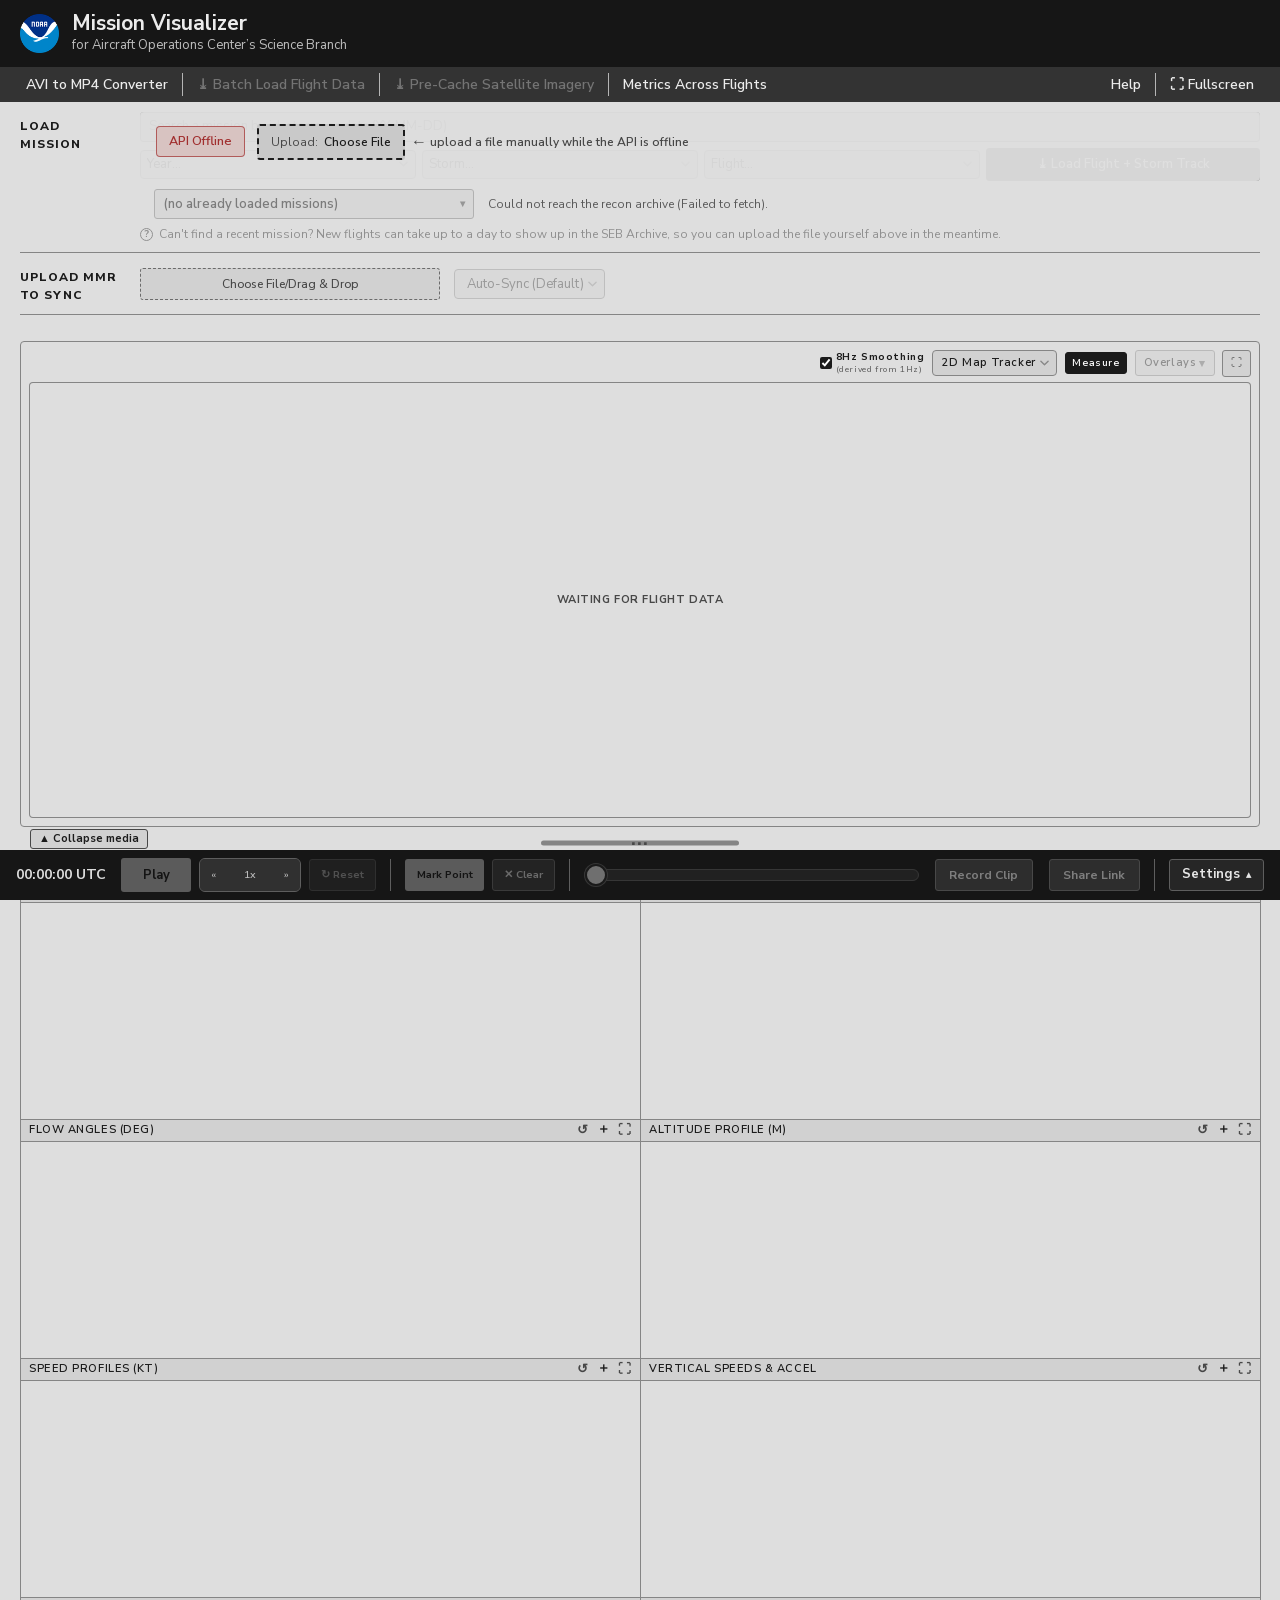
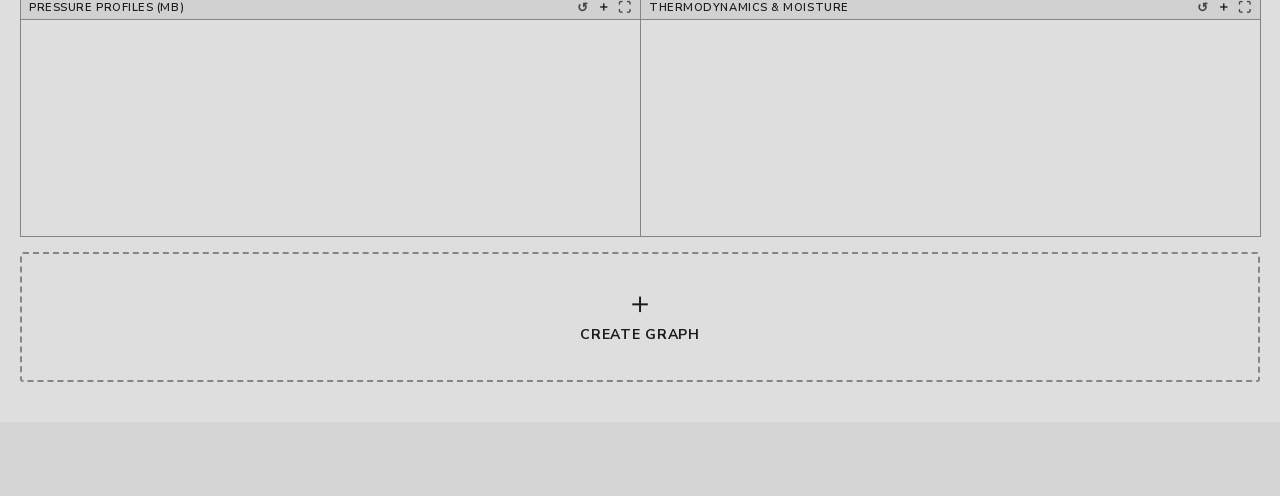
<file: index.html>
<!DOCTYPE html>
<html lang="en">
<head>
    <meta charset="UTF-8">
    <meta name="viewport" content="width=device-width, initial-scale=1.0">
    <!-- GitHub Pages serves this repo as-is with no custom response headers, so this meta tag is the
         only place a CSP can be set. 'unsafe-inline' is required for both script-src (inline onclick/
         oninput handlers throughout index.html) and style-src (inline style attributes built by JS),
         this app's whole architecture is classic inline-handler scripts, not a build step that could
         move them out. 'wasm-unsafe-eval' is required for the vendored Tesseract.js OCR engine, which
         compiles a WebAssembly module, narrower than 'unsafe-eval' (does not permit eval()/Function()
         of arbitrary strings). connect-src/img-src list the external hosts the app actually calls: the
         noaa-recon-api (satellite tiles + recon archive), NASA CMR/GIBS (MODIS/VIIRS lookup + imagery),
         and the GeoJSON basemap's GitHub fallback (js/19-bootstrap.js). -->
    <meta http-equiv="Content-Security-Policy" content="default-src 'self'; script-src 'self' 'unsafe-inline' 'wasm-unsafe-eval'; style-src 'self' 'unsafe-inline'; img-src 'self' data: https://gibs.earthdata.nasa.gov https://joshmurdock.net; font-src 'self' data:; connect-src 'self' https://joshmurdock.net https://cmr.earthdata.nasa.gov https://raw.githubusercontent.com; media-src 'self' blob:; worker-src 'self' blob:; object-src 'none'; base-uri 'self'; form-action 'self'">
    <title>AOC Mission Visualizer</title>
    <meta name="description" content="AOC hurricane-hunter mission playback: flight-level data, synced MMR video, satellite overlay, and charts.">
    <meta name="theme-color" content="#1c1c1c">
    <link rel="icon" href="assets/noaa-emblem-64.png" type="image/png">

    <!-- Stamp the saved tracker mode onto <html> before the body paints, so the 2D-only map
         controls (measure cluster, satellite dropdown) start hidden on a 3D-preference refresh
         instead of flashing in and then being hidden when persistDisplayPrefs restores 3D. The
         tracker-mode change handler (js/07-ui-controls.js) toggles this class on every switch,
         so it always reflects the live mode. -->
    <script>
        try {
            var p = JSON.parse(localStorage.getItem('aocVizPrefs') || '{}');
            if (p.trackerModeSelect === '3d') document.documentElement.classList.add('pref-tracker-3d');
        } catch (e) { /* localStorage unavailable (private mode), the 2D default stands */ }
    </script>

    <!-- Everything below is served from this repo, the app (incl. OCR, fonts, basemap) runs
         with no internet; only the recon-archive/satellite APIs need one.
         css/tailwind.css is COMPILED, not hand-written, regenerate after changing Tailwind
         classes in index.html or js/*.js:  npx tailwindcss@3 -i tailwind.input.css -o css/tailwind.css --minify -->
    <link rel="stylesheet" href="css/tailwind.css?v=20261116i">
    <script src="lib/chart.umd.min.js"></script>
    <script src="lib/chartjs-plugin-zoom.min.js"></script>
    <script src="lib/three.min.js"></script>
    <script src="lib/OrbitControls.js"></script>
    <script src="lib/netcdfjs.min.js"></script>
    <script src="lib/tesseract.min.js"></script>

    <!-- the interface font starts loading with the page, so text draws in it from the first frame -->
    <link rel="preload" href="lib/fonts/nunito-sans/nunito-sans-latin.woff2" as="font" type="font/woff2" crossorigin>
    <link rel="stylesheet" href="css/app.css?v=20261116i">
</head>
<body class="font-sans antialiased">

<div id="loadingOverlay" class="fixed inset-0 z-[10000] hidden flex-col items-center justify-center">
    <div id="loadingSpinner" class="relative w-16 h-16 mb-5">
        <div id="loadingRing" class="absolute inset-0 border-2 border-accent border-t-transparent rounded-full animate-spin"></div>
    </div>
    <h2 class="text-ink loading-title font-bold tracking-widest">LOADING FLIGHT DATA</h2>
    <p id="loadingOverlaySubtext" class="text-accent text-sm mt-2 opacity-80">Pulling variables...</p>
    <div id="loadingProgressWrap" class="hidden w-72 max-w-[80vw] mt-4">
        <div class="flex justify-between text-[11px] text-muted mt-1.5">
            <span id="loadingProgressPct">0%</span>
            <span id="loadingProgressSpeed"></span>
        </div>
    </div>
</div>

<section id="mainContainer">
    <header class="site-header">
        <img src="assets/noaa-emblem-72.png" alt="NOAA emblem" class="site-logo">
        <div class="min-w-0">
            <h1 class="site-title">Mission Visualizer</h1>
            <p id="brandSub">for Aircraft Operations Center&rsquo;s Science Branch</p>
        </div>
    </header>

    <!-- menu bar: data tools on the left, app controls on the right. js/07-ui-controls.js and
         js/19-bootstrap.js hide #topRightControls while a panel or chart is pinned. -->
    <nav id="menuBar" class="menu-bar">
        <div class="menu-group">
            <button id="aviConvertOpenBtn" title="Turn the raw archival AVI recordings into one .mp4 that you can upload as the MMR video" class="menu-item">AVI to MP4 Converter</button>
            <div class="menu-item-wrap">
                <button id="reconPreloadBtn" disabled title="Download missions from any season ahead of time, so they're saved on this device and open instantly, even after a reload" class="menu-item">⤓ Batch Load Flight Data</button>
                        <div id="preloadBtnSpin" class="absolute inset-0 z-10 flex items-center justify-center bg-[color-mix(in_oklab,var(--panel)_40%,transparent)] rounded">
                            <div class="w-5 h-5 border-2 border-accent border-t-transparent rounded-full animate-spin"></div>
                        </div>
            </div>
            <div class="menu-item-wrap">
                <button id="batchCacheBtn" disabled title="Download satellite imagery ahead of time for one or more flights" class="menu-item">⤓ Pre-Cache Satellite Imagery</button>
                        <div id="batchBtnSpin" class="absolute inset-0 z-10 flex items-center justify-center bg-[color-mix(in_oklab,var(--panel)_40%,transparent)] rounded">
                            <div class="w-5 h-5 border-2 border-accent border-t-transparent rounded-full animate-spin"></div>
                        </div>
            </div>
            <button id="flightSearchBtn" title="Find which loaded flight recorded the highest or lowest value of a metric, with a comparison graph" class="menu-item">Metrics Across Flights</button>
        </div>
        <div id="topRightControls" class="menu-group">
            <button id="helpBtn" type="button" onclick="var m=document.getElementById('helpModal');m.style.display=(m.style.display==='flex')?'none':'flex'" title="Help & feature guide" aria-label="Help and feature guide" class="menu-item">Help</button>
            <button id="fullscreenBtn" class="menu-item">⛶ Fullscreen</button>
        </div>
    </nav>

    <!-- loading form: one labelled row per source -->
    <div id="loadSection" class="load-section">
        <div class="lf-label">Load<br>Mission</div>
        <div class="lf-body">
            <div id="archiveLoadBlock" class="relative">
                <div id="archiveApiControls" class="relative flex flex-wrap items-center gap-1.5">
                            <!-- loading cover only over the api pickers (matches the offline toast), so the
                                 offline-usable upload and Previously Loaded row below stays clickable -->
                            <div id="archiveLoadingSpin" class="absolute inset-0 z-20 flex items-center justify-center bg-[color-mix(in_oklab,var(--panel)_40%,transparent)] rounded">
                                <div class="w-14 h-14 border-4 border-accent border-t-transparent rounded-full animate-spin"></div>
                            </div>
                            <!-- Free-text search across a year's missions (id, storm, date, aircraft), and a
                                 direct load for any full mission id, so a flight filed under the wrong storm
                                 or buried in Unknown / Training is still findable. -->
                            <div id="missionSearchWrap" class="relative w-full">
                                <input type="text" id="missionSearchInput" disabled autocomplete="off" placeholder="Search a mission by id, storm, or date (YY-MM-DD)" title="Type a full mission id to load it right away, a storm name to find it in every season, or a year with a storm name or date to search just that season" class="w-full bg-panel-strip text-ink border border-hairline rounded px-2 py-1 text-[11px] outline-none focus:border-accent transition-colors disabled:opacity-50 disabled:cursor-not-allowed placeholder:text-[var(--text-faint)]" />
                                <div id="missionSearchResults" class="hidden absolute left-0 right-0 top-full mt-1 z-40 max-h-64 overflow-y-auto bg-panel border border-hairline rounded shadow-lg text-[11px]"></div>
                            </div>
                            <select id="reconYearSelect" disabled style="cursor:progress" class="flex-1 min-w-[92px] bg-panel-strip text-ink border border-hairline rounded px-1.5 py-1 text-[11px] outline-none cursor-pointer disabled:opacity-50 disabled:cursor-not-allowed">
                                <option value="">Loading...</option>
                            </select>
                            <select id="reconStormSelect" disabled class="flex-1 min-w-[110px] bg-panel-strip text-ink border border-hairline rounded px-1.5 py-1 text-[11px] outline-none cursor-pointer disabled:opacity-50 disabled:cursor-not-allowed">
                                <option value="">Storm...</option>
                            </select>
                            <select id="reconMissionSelect" disabled class="flex-1 min-w-[110px] bg-panel-strip text-ink border border-hairline rounded px-1.5 py-1 text-[11px] outline-none cursor-pointer disabled:opacity-50 disabled:cursor-not-allowed">
                                <option value="">Flight...</option>
                            </select>
                            <button id="reconLoadBtn" disabled title="Load this mission's flight-level track and the storm's best-track for its whole life" class="flex-1 min-w-[180px] bg-accent text-accent-ink border border-accent hover:bg-accent rounded px-3 py-1.5 text-[11px] font-semibold outline-none cursor-pointer whitespace-nowrap transition-colors disabled:opacity-40 disabled:cursor-not-allowed ">⤓ Load Flight + Storm Track</button>
                            <a id="reconSourceLink" href="#" target="_blank" rel="noopener" title="Download the original NetCDF file for this mission" class="hidden shrink-0 bg-panel-strip text-accent border border-hairline hover:bg-accent hover:text-accent-ink rounded px-2 py-1.5 text-[11px] font-semibold whitespace-nowrap transition-colors">↓ .nc</a>
                            <!-- Covers only the API-backed archive pickers while the API is down; the preloaded
                                 dropdown and status line below stay usable for on-device missions. -->
                            <div id="uploadApiOfflineToastWrapper" class="hidden absolute inset-0 z-20 flex flex-row items-center gap-2 bg-[color-mix(in_oklab,var(--bg)_90%,transparent)] rounded pointer-events-none" style="justify-content:flex-start;padding-left:8px;">
                                <span id="uploadApiOfflineToast" class="rounded border border-[color-mix(in_oklab,var(--danger)_70%,transparent)] bg-danger-soft font-semibold text-danger shadow-md whitespace-nowrap" style="padding:5px 12px;font-size:12.5px;transform:translate(8px,-5px);">API Offline</span>
                            </div>
                </div>
            </div>
            <!-- the other ways in, under the archive pickers: a manual upload and the previously loaded list -->
            <div class="lf-row">
                <!-- holds the manual upload; updateReconApiUiState (js/02-satellite.js) moves the upload
                     over the archive pickers while the api is offline and back here once it recovers -->
                <div id="loadFlightDataGroup" class="relative flex items-center">
                        <div id="manualUploadWrap" class="shrink-0" style="display:flex;flex-direction:row;align-items:center;gap:6px;">
                            <div id="dataDropZone" title="Upload a flight file yourself (.txt or .nc)" class="relative flex items-center gap-1 bg-panel-strip border border-dashed border-hairline-strong rounded px-2 py-1 hover:border-accent hover:bg-elevated transition-colors cursor-pointer group">
                                <input type="file" id="fileInput" accept=".txt,.nc" class="absolute inset-0 w-full h-full opacity-0 cursor-pointer z-10" />
                                <!-- reads "Upload:" while the api is offline (updateReconApiUiState) -->
                                <span id="dataDropPrefix" class="text-[10px] text-muted normal-case group-hover:text-accent transition-colors whitespace-nowrap">or upload:</span>
                                <span id="dataDropLabel" class="text-[10px] text-muted font-medium normal-case group-hover:text-accent transition-colors truncate max-w-[70px]">Choose File</span>
                            </div>
                            <!-- shown right of the upload zone only while the api is offline (toggled by updateReconApiUiState); the arrow points left to the zone -->
                            <span id="manualUploadHint" class="hidden text-muted font-semibold whitespace-nowrap" style="font-size:12px;"><span style="font-size:16px;line-height:1;vertical-align:-1px;">&larr;</span> upload a file manually while the API is offline</span>
                        </div>
                </div>
                            <div id="loadedPickerWrap" class="relative flex-1 min-w-[180px]">
                                <button id="loadedPickerBtn" type="button" disabled title="Missions you've loaded or batch loaded, which reopen instantly with no download or parse wait, and the red × on a row removes that flight from this device" class="w-full flex items-center justify-between gap-2 bg-panel-strip text-accent font-semibold border border-hairline rounded px-2 py-1.5 text-xs outline-none cursor-pointer disabled:opacity-50 disabled:cursor-not-allowed">
                                    <span id="loadedPickerLabel" class="truncate">Previously Loaded Missions...</span>
                                    <span class="shrink-0 opacity-70 text-[10px]">▾</span>
                                </button>
                            </div>
                            <span id="reconArchiveStatus" class="flex-1 min-w-[200px] text-[10px] text-faint leading-tight">Search for a flight or upload one yourself.</span>
            </div>
                            <!-- static SEB-archive reminder under the pickers: a mission missing from search
                                 usually has not been filed to the SEB Archive yet (it can lag a day), so it points
                                 to the manual-upload zone in the row above. the same hint renders inside the
                                 search dropdown's no-match rows (js/12b-recon-archive.js sebHintRow). -->
                            <div id="sebArchiveHint" class="w-full flex items-center gap-1.5 text-[10px] leading-tight" style="color:var(--warn);">
                                <span aria-hidden="true" class="shrink-0" style="display:inline-flex;align-items:center;justify-content:center;width:13px;height:13px;border:1.5px solid var(--warn);border-radius:50%;font-size:9px;font-weight:700;line-height:1;">?</span>
                                <span>Can't find a recent mission? New flights can take up to a day to show up in the SEB Archive, so you can upload the file yourself above in the meantime.</span>
                            </div>
        </div>
        <div class="lf-label">Upload MMR<br>to Sync</div>
        <div class="lf-body lf-row">
                    <div id="videoDropZone" class="relative flex items-center justify-center w-full h-10 bg-panel-strip border-2 border-dashed border-hairline-strong rounded-md hover:border-accent hover:bg-elevated transition-colors cursor-pointer group">
                        <input type="file" id="videoInput" accept="video/mp4" class="absolute inset-0 w-full h-full opacity-0 cursor-pointer z-10" />
                        <span id="videoDropLabel" class="text-xs text-muted font-medium group-hover:text-accent transition-colors px-2 truncate">Choose File/Drag &amp; Drop</span>
                    </div>
                        <select id="videoSyncMode" disabled class="w-full bg-panel-strip text-ink border border-hairline rounded px-3 py-1.5 text-xs focus:border-accent focus:outline-none transition-colors shadow-sm">
                            <option value="auto" selected>Auto-Sync (Default)</option>
                            <option value="manual">Manual Time Input</option>
                        </select>
                <!-- manual time fields: open beside the sync dropdown while Manual Time Input is picked
                     (applySyncModeLock in js/07-ui-controls.js); every time is UTC HHMMSS -->
                <div id="manualTimeFields" class="manual-time-fields">
                    <label class="mt-field">Flight Start <input type="text" id="startTimeInput" placeholder="000000" disabled class="w-full bg-panel-strip text-ink border border-hairline rounded px-3 py-1.5 text-xs tabular-nums text-center shadow-sm focus:border-accent focus:outline-none transition-colors" /></label>
                    <label class="mt-field">Flight End <input type="text" id="endTimeInput" placeholder="000000" disabled class="w-full bg-panel-strip text-ink border border-hairline rounded px-3 py-1.5 text-xs tabular-nums text-center shadow-sm focus:border-accent focus:outline-none transition-colors" /></label>
                    <label class="mt-field" title="Video Start UTC (HHMMSS)">MMR Start <input type="text" id="videoStartInput" value="000000" disabled class="w-full bg-panel-strip text-ink border border-hairline rounded px-3 py-1.5 text-xs tabular-nums text-center shadow-sm focus:border-accent focus:outline-none transition-colors" /></label>
                    <span class="mt-note">UTC, HHMMSS</span>
                </div>
        </div>
    </div>

    <div class="sticky-media-bar" id="stickyMediaBar">
        <div id="mediaBarContent" class="media-content-wrapper">
            <!-- Both media panels drag out by their padding ring into floating picture-in-picture
                 windows (js/11c-float-panels.js): fixed, movable, resizable from every edge, with
                 a ⇱ Dock button that returns them here. The grid collapses to one column while a
                 panel is out. -->
            <div id="mediaGrid" class="grid grid-cols-1 lg:grid-cols-2 gap-4 items-stretch no-video">
                <div class="bg-panel border border-hairline rounded p-4 shadow-sm relative flex flex-col" id="mapPanel">
                    <button id="fullscreenMapBtn" title="Fullscreen tracker" class="absolute top-2 right-2 z-[2600] px-2 py-1 bg-[color-mix(in_oklab,var(--panel-strip)_90%,transparent)] text-muted rounded border border-hairline hover:bg-elevated hover:text-ink transition-colors text-[11px] shadow-sm">⛶</button>
                    <div id="mapHeader" class="flex flex-wrap justify-between items-start text-xs font-semibold text-muted uppercase tracking-wider mb-3 z-20 gap-y-1">
                        <div class="flex flex-col flex-none">
                            <div class="flex items-center gap-2">
                            </div>
                            <span id="missionSubline" class="hidden normal-case tracking-normal text-[9px] font-semibold text-accent leading-tight"></span>
                        </div>
                        <div class="map-controls flex flex-wrap items-center justify-end gap-x-2 gap-y-1 flex-grow ml-auto pr-9">
                            <!-- shows once the view has moved off the aircraft, or while the radar view is parked in 3D (updateFollowButton in js/09-interaction.js) -->
                            <button id="recenterPlaneBtn" style="display:none;" title="Re-center the map on the aircraft and keep following it" class="px-1.5 py-0.5 bg-panel-strip text-ink border border-hairline hover:bg-elevated rounded text-[10px] font-semibold normal-case tracking-normal transition-colors whitespace-nowrap">Recenter on Aircraft</button>
                            <label title="Fills in the motion between the 1 Hz samples at 8 Hz (Catmull-Rom) so playback looks smooth, and adds a little simulated turbulence to how the aircraft is drawn, scaled to the recorded vertical wind (or a small fixed amount if the file has no vertical wind). That motion is only visual, so the Metric HUD and the PFD altitude readouts still show the recorded values." class="flex items-center normal-case text-accent font-bold text-[10px] cursor-pointer whitespace-nowrap flex-none">
                                <input type="checkbox" id="toggle8Hz" class="accent-accent w-3 h-3 mr-1" checked>
                                <span class="leading-tight">8Hz Smoothing<br><span class="text-faint" style="font-size:8px;font-weight:400;">(derived from 1Hz)</span></span>
                            </label>
                            <select id="trackerModeSelect" class="bg-panel-strip text-ink border border-hairline rounded px-2 py-1 text-[11px] outline-none cursor-pointer">
                                <option value="2d">2D Map Tracker</option>
                                <option value="3d">3D Tracker</option>
                            </select>
                            <div id="measureCluster" class="relative flex items-center flex-none">
                                <button id="measureBtn" class="px-1.5 py-0.5 bg-accent hover:bg-accent text-accent-ink text-[10px] rounded border border-accent transition-colors shadow-sm whitespace-nowrap" title="Measure distance / area">Measure</button>
                                <div id="measureGroup" class="hidden absolute right-0 top-full mt-2 z-30 items-center gap-2 bg-[color-mix(in_oklab,var(--panel)_95%,transparent)] border border-hairline border-l-2 border-l-[color-mix(in_oklab,var(--accent)_60%,transparent)] rounded px-2 py-1.5 shadow-lg whitespace-nowrap">
                                    <!-- the stop control is here, not on the header button: the shape select's
                                         native popup can cover the header, so stopping never depends on reaching it. -->
                                    <button id="stopMeasureBtn" style="display:none" class="px-2 py-0.5 bg-danger hover:bg-danger text-white text-[11px] rounded border border-danger transition-colors shadow-sm whitespace-nowrap">Stop Measuring</button>
                                    <select id="measureShapeSelect" class="bg-panel-strip text-ink border border-hairline rounded px-2 py-0.5 text-[11px] outline-none cursor-pointer">
                                        <option value="polygon">Polygon</option>
                                        <option value="circle">Circle</option>
                                        <option value="rectangle">Rectangle</option>
                                    </select>
                                    <button id="clearMeasureBtn" class="hidden px-2 py-1 bg-danger hover:bg-danger text-white text-[11px] rounded border border-danger transition-colors shadow-sm whitespace-nowrap">✕ Clear</button>
                                    <span id="measureHint" class="hidden text-[10px] text-muted italic whitespace-nowrap"></span>
                                </div>
                            </div>
                            <div id="overlaysControlGroup" class="relative flex gap-1 items-center flex-none">
                                <!-- one "Overlays" umbrella dropdown: the storm-track toggle, the TDR section, and the
                                     satellite picker are all inside #satPickerPanel (body level). The two
                                     hidden native selects stay the source of truth for the whole satellite engine
                                     (fetch, day-stepper, cache). The button greys out until a flight is loaded. -->
                                <button id="satPickerBtn" type="button" title="Map overlays: satellite, storm track, and Tail Doppler Radar" disabled class="flex items-center gap-1 bg-panel-strip text-ink border border-hairline rounded px-2 py-1 text-[11px] outline-none cursor-pointer transition-colors disabled:opacity-40 disabled:cursor-not-allowed">
                                    <span id="satPickerBtnLabel" class="truncate">Overlays</span>
                                    <span class="opacity-60 leading-none">&#9662;</span>
                                </button>
                                <span id="satNativeSelects" class="hidden">
                                    <select id="satelliteSelect" title="Satellite overlay (filled in from the flight's date and location once it loads)">
                                        <option value="none">Sat: Off</option>
                                    </select>
                                    <select id="satBandSelect" style="display:none;" title="Satellite Spectral Band">
                                    </select>
                                </span>
                                <!-- #satPickerPanel is at <body> level (see near the modals) so its fixed
                                     position escapes this header's z-20 stacking context and layers above the map overlays -->
                                <div id="satDayStepper" class="hidden absolute right-0 top-full mt-1 z-30 items-center gap-1 bg-panel border border-hairline border-l-2 border-l-[var(--accent)] rounded px-1.5 py-1 shadow-lg">
                                    <button id="satDayPrev" title="Previous day" class="px-1.5 py-0.5 bg-panel-strip hover:bg-elevated text-ink rounded border border-hairline text-[11px] leading-none">‹</button>
                                    <span id="satDayLabel" class="text-[10px] tabular-nums text-accent min-w-[78px] text-center leading-tight"></span>
                                    <button id="satDayNext" title="Next day" class="px-1.5 py-0.5 bg-panel-strip hover:bg-elevated text-ink rounded border border-hairline text-[11px] leading-none">›</button>
                                </div>
                            </div>
                        </div>
                    </div>
                    <!-- Cross-section picking hint, shown while the TDR slice tool waits for its two map clicks. -->
                    <div id="tdrSliceHint" style="display:none;position:absolute;top:46px;left:50%;transform:translateX(-50%);z-index:40;" class="px-4 py-1.5 rounded bg-panel border border-hairline text-[13px] text-ink shadow-lg whitespace-nowrap"></div>
                    <!-- Keep as a direct child of #mapPanel: #mapHeader's z-20 stacking context would trap it below the fullscreen bottom bar. -->
                    <div id="satStepCluster" style="display:none;" class="flex items-center gap-1 normal-case">
                        <button id="skipBack10Btn" disabled title="Jump back 10 minutes (steps the satellite scan back one frame)" class="px-2 py-1 bg-panel-strip text-ink border border-hairline hover:bg-accent hover:text-accent-ink font-bold rounded text-[11px] tabular-nums transition-colors whitespace-nowrap">« 10m</button>
                        <button id="skipFwd10Btn" disabled title="Jump forward 10 minutes (steps the satellite scan forward one frame)" class="px-2 py-1 bg-panel-strip text-ink border border-hairline hover:bg-accent hover:text-accent-ink font-bold rounded text-[11px] tabular-nums transition-colors whitespace-nowrap">10m »</button>
                    </div>
                    <div class="media-container" id="mapContainer">
                        <!-- Inside the map box rather than the whole panel, so it centers on the map area under
                             the header at any player height. -->
                        <div id="mapPlaceholder" class="absolute inset-0 flex flex-col items-center justify-center text-center px-6 pointer-events-none z-10">
                            <span class="media-idle-title">Waiting for Flight Data</span>
                        </div>
                        <canvas id="mapCanvas"></canvas>
                        <div id="threeDContainer">
                            <div id="attitudeHud" class="absolute bg-[color-mix(in_oklab,var(--bg)_80%,transparent)] border border-hairline rounded-md p-2.5 tabular-nums text-xs text-accent z-[2500]"></div>
                        </div>
                        <div id="satLoadingOverlay" title="Fetching satellite imagery from NASA GIBS">
                            <span class="spin"></span>
                            <span>Fetching satellite&hellip;</span>
                        </div>
                        <!-- Appears only after the user pans/zooms away from the followed aircraft; clicking
                             re-centers the map on the plane and resumes following it. -->
                        <!-- vertical color-scale legend for the active satellite product, built by
                             updateSatColorLegend() in js/02-satellite.js from the api colortable endpoint -->
                        <div id="satColorLegend" class="hidden"></div>
                        <div id="satPrefetchBar" class="hidden">
                            <div id="satPrefetchLabel">Caching satellite imagery...</div>
                            <div id="satPrefetchTrack"><div id="satPrefetchFill"></div></div>
                            <button id="satPrefetchCancel" title="Stop caching">Cancel</button>
                        </div>
                        <div class="overlays-wrapper">
                            <div id="hudOverlay"></div>
                        </div>
                        <div id="pfdOverlay">
                            <canvas id="pfdCanvas"></canvas>
                        </div>
                        <div id="stormTrackTooltip" class="hidden fixed z-[3000] bg-[color-mix(in_oklab,var(--bg)_95%,transparent)] border border-[color-mix(in_oklab,var(--accent)_60%,transparent)] rounded px-2.5 py-1.5 text-[10px] tabular-nums text-ink leading-snug pointer-events-none"></div>
                    </div>
                </div>

                <div class="bg-panel border border-hairline rounded p-4 shadow-sm relative flex flex-col" id="videoPanel">
                    <button id="fullscreenVideoBtn" title="Fullscreen video" class="absolute top-2 right-2 z-[2600] px-2 py-1 bg-[color-mix(in_oklab,var(--panel-strip)_90%,transparent)] text-muted rounded border border-hairline hover:bg-elevated hover:text-ink transition-colors text-[11px] shadow-sm">⛶</button>
                    <div id="videoHeader" class="flex justify-between items-start text-xs font-semibold text-muted uppercase tracking-wider mb-3 z-20 pr-9">
                        <div class="flex items-center gap-2">
                            <button id="resetVideoZoomBtn" title="Reset the video zoom and pan" class="px-2 py-0.5 bg-panel-strip text-muted rounded border border-hairline hover:bg-elevated hover:text-ink transition-colors text-[10px] font-semibold normal-case tracking-normal whitespace-nowrap leading-tight">⟲ Reset Zoom</button>
                        </div>
                    </div>
                    <div class="media-container relative h-full flex-grow">
                        <!-- Inside the video box rather than the whole panel, so it centers under the header. -->
                        <div id="videoPlaceholder" class="absolute inset-0 flex flex-col items-center justify-center text-center px-6 pointer-events-none z-10">
                            <span class="media-idle-title">MMR Video Waiting</span>
                            <span class="media-idle-sub">Optional: load an MMR .mp4 and it syncs to the flight clock</span>
                        </div>
                        <video id="radarVideo"></video>
                        <!-- Shown while OCR auto-sync is still aligning -->
                        <div id="syncingIndicator" title="Auto-Sync is reading the MMR timestamp to align the video with the flight data">
                            <span class="spin"></span>
                            <span><span class="sync-label">Syncing&hellip;</span> <span class="sync-sub">aligning tracker</span></span>
                        </div>
                    </div>
                </div>
            </div>
        </div>
        <div class="media-resize-handle" id="mediaResizeHandle" title="Drag to resize the tracker & video (drag all the way down to collapse)"><span class="grip">⋯</span></div>
        <!-- collapser: on the drag grip's line at the bottom right, so it adds no extra row -->
        <button id="mediaCollapseBtn" type="button" title="Collapse or expand the media players" aria-expanded="true" class="media-collapse-btn px-2 py-0.5 bg-panel-strip text-muted border border-hairline hover:bg-elevated hover:text-ink rounded text-[11px] font-semibold transition-colors whitespace-nowrap leading-tight">&#9650; Collapse media</button>
        <!-- shown only when the media is collapsed: the full playback bar hides, and this compact row
             keeps play/pause, sliding, marking and S.I. usable inside the thin media strip. -->
        <div id="miniPlaybackBar" class="mini-playback-bar">
            <button id="miniPlayBtn" type="button" class="mini-pb-btn mini-pb-accent" title="Play / pause">Play</button>
            <div class="mini-pb-group">
                <button id="miniMarkBtn" type="button" class="mini-pb-btn mini-pb-accent" title="Mark point">Mark</button>
                <button id="miniClearBtn" type="button" class="mini-pb-btn mini-pb-accent" title="Clear marks">&#10005;</button>
            </div>
            <input type="range" id="miniTimelineSlider" min="0" max="100" value="0" class="mini-timeline" title="Slide through the flight" />
            <span id="miniTimeDisplay" class="mini-pb-time">00:00:00 UTC</span>
            <label class="mini-pb-si" title="S.I units"><input type="checkbox" id="miniToggleSI"> S.I Units</label>
        </div>
    </div>

    <div id="chartGrid" class="grid grid-cols-1 lg:grid-cols-2 gap-4 items-start">
        <div class="bg-panel border border-hairline rounded p-4 shadow-sm relative flex flex-col min-h-[240px]">
            <div class="flex justify-between items-center text-xs font-semibold text-muted uppercase tracking-wider mb-2 z-20" id="title-tempChart">
                Temperature Profiles (°C)
                <div class="flex items-center gap-2"><button class="reset-scale-btn text-muted text-base hover:text-accent hover:scale-110 transition-all focus:outline-none" onclick="resetChartScale('tempChart')" title="Reset Zoom / scale">↺</button><div class="relative"><button class="text-accent text-lg font-bold hover:text-ink hover:scale-110 transition-all focus:outline-none" onclick="toggleMenu(event, 'menu-tempChart')">＋</button><div id="menu-tempChart" class="dropdown-menu"></div></div></div>
            </div>
            <div class="w-full flex-grow relative h-full"><canvas id="tempChart"></canvas></div>
        </div>
        <div class="bg-panel border border-hairline rounded p-4 shadow-sm relative flex flex-col min-h-[240px]">
            <div class="flex justify-between items-center text-xs font-semibold text-muted uppercase tracking-wider mb-2 z-20" id="title-navChart">
                Navigation Angles (Deg)
                <div class="flex items-center gap-2"><button class="reset-scale-btn text-muted text-base hover:text-accent hover:scale-110 transition-all focus:outline-none" onclick="resetChartScale('navChart')" title="Reset Zoom / scale">↺</button><div class="relative"><button class="text-accent text-lg font-bold hover:text-ink hover:scale-110 transition-all focus:outline-none" onclick="toggleMenu(event, 'menu-navChart')">＋</button><div id="menu-navChart" class="dropdown-menu"></div></div></div>
            </div>
            <div class="w-full flex-grow relative h-full"><canvas id="navChart"></canvas></div>
        </div>
        <div class="bg-panel border border-hairline rounded p-4 shadow-sm relative flex flex-col min-h-[240px]">
            <div class="flex justify-between items-center text-xs font-semibold text-muted uppercase tracking-wider mb-2 z-20" id="title-attChart">
                Flow Angles (Deg)
                <div class="flex items-center gap-2"><button class="reset-scale-btn text-muted text-base hover:text-accent hover:scale-110 transition-all focus:outline-none" onclick="resetChartScale('attChart')" title="Reset Zoom / scale">↺</button><div class="relative"><button class="text-accent text-lg font-bold hover:text-ink hover:scale-110 transition-all focus:outline-none" onclick="toggleMenu(event, 'menu-attChart')">＋</button><div id="menu-attChart" class="dropdown-menu"></div></div></div>
            </div>
            <div class="w-full flex-grow relative h-full"><canvas id="attChart"></canvas></div>
        </div>
        <div class="bg-panel border border-hairline rounded p-4 shadow-sm relative flex flex-col min-h-[240px]">
            <div class="flex justify-between items-center text-xs font-semibold text-muted uppercase tracking-wider mb-2 z-20" id="title-altChart">
                Altitude Profile (m)
                <div class="flex items-center gap-2"><button class="reset-scale-btn text-muted text-base hover:text-accent hover:scale-110 transition-all focus:outline-none" onclick="resetChartScale('altChart')" title="Reset Zoom / scale">↺</button><div class="relative"><button class="text-accent text-lg font-bold hover:text-ink hover:scale-110 transition-all focus:outline-none" onclick="toggleMenu(event, 'menu-altChart')">＋</button><div id="menu-altChart" class="dropdown-menu"></div></div></div>
            </div>
            <div class="w-full flex-grow relative h-full"><canvas id="altChart"></canvas></div>
        </div>
        <div class="bg-panel border border-hairline rounded p-4 shadow-sm relative flex flex-col min-h-[240px]">
            <div class="flex justify-between items-center text-xs font-semibold text-muted uppercase tracking-wider mb-2 z-20" id="title-tasChart">
                Speed Profiles (kt)
                <div class="flex items-center gap-2"><button class="reset-scale-btn text-muted text-base hover:text-accent hover:scale-110 transition-all focus:outline-none" onclick="resetChartScale('tasChart')" title="Reset Zoom / scale">↺</button><div class="relative"><button class="text-accent text-lg font-bold hover:text-ink hover:scale-110 transition-all focus:outline-none" onclick="toggleMenu(event, 'menu-tasChart')">＋</button><div id="menu-tasChart" class="dropdown-menu"></div></div></div>
            </div>
            <div class="w-full flex-grow relative h-full"><canvas id="tasChart"></canvas></div>
        </div>
        <div class="bg-panel border border-hairline rounded p-4 shadow-sm relative flex flex-col min-h-[240px]">
            <div class="flex justify-between items-center text-xs font-semibold text-muted uppercase tracking-wider mb-2 z-20" id="title-vertWindChart">
                Vertical Speeds & Accel
                <div class="flex items-center gap-2"><button class="reset-scale-btn text-muted text-base hover:text-accent hover:scale-110 transition-all focus:outline-none" onclick="resetChartScale('vertWindChart')" title="Reset Zoom / scale">↺</button><div class="relative"><button class="text-accent text-lg font-bold hover:text-ink hover:scale-110 transition-all focus:outline-none" onclick="toggleMenu(event, 'menu-vertWindChart')">＋</button><div id="menu-vertWindChart" class="dropdown-menu"></div></div></div>
            </div>
            <div class="w-full flex-grow relative h-full"><canvas id="vertWindChart"></canvas></div>
        </div>
        <div class="bg-panel border border-hairline rounded p-4 shadow-sm relative flex flex-col min-h-[240px]">
            <div class="flex justify-between items-center text-xs font-semibold text-muted uppercase tracking-wider mb-2 z-20" id="title-sfcChart">
                Pressure Profiles (mb)
                <div class="flex items-center gap-2"><button class="reset-scale-btn text-muted text-base hover:text-accent hover:scale-110 transition-all focus:outline-none" onclick="resetChartScale('sfcChart')" title="Reset Zoom / scale">↺</button><div class="relative"><button class="text-accent text-lg font-bold hover:text-ink hover:scale-110 transition-all focus:outline-none" onclick="toggleMenu(event, 'menu-sfcChart')">＋</button><div id="menu-sfcChart" class="dropdown-menu"></div></div></div>
            </div>
            <div class="w-full flex-grow relative h-full"><canvas id="sfcChart"></canvas></div>
        </div>
        <div class="bg-panel border border-hairline rounded p-4 shadow-sm relative flex flex-col min-h-[240px]">
            <div class="flex justify-between items-center text-xs font-semibold text-muted uppercase tracking-wider mb-2 z-20" id="title-thermoChart">
                Thermodynamics & Moisture
                <div class="flex items-center gap-2"><button class="reset-scale-btn text-muted text-base hover:text-accent hover:scale-110 transition-all focus:outline-none" onclick="resetChartScale('thermoChart')" title="Reset Zoom / scale">↺</button><div class="relative"><button class="text-accent text-lg font-bold hover:text-ink hover:scale-110 transition-all focus:outline-none" onclick="toggleMenu(event, 'menu-thermoChart')">＋</button><div id="menu-thermoChart" class="dropdown-menu"></div></div></div>
            </div>
            <div class="w-full flex-grow relative h-full"><canvas id="thermoChart"></canvas></div>
        </div>
    </div>

    <div class="bg-panel border border-hairline rounded p-4 shadow-sm relative flex flex-col mt-4 mb-2 min-h-[300px]">
        <div class="flex justify-between items-center text-xs font-semibold text-muted uppercase tracking-wider mb-2 z-20" id="title-masterChart">
            <span>Create Your Own Graph</span>
            <div class="flex items-center gap-2">
                <button class="reset-scale-btn text-muted text-base hover:text-accent hover:scale-110 transition-all focus:outline-none" onclick="resetChartScale('masterChart')" title="Reset Zoom / scale">↺</button>
                <div class="relative">
                    <button id="masterAddBtn" class="text-accent text-lg font-bold hover:text-ink hover:scale-110 transition-all focus:outline-none" onclick="toggleMenu(event, 'menu-masterChart')" title="Choose variables to plot">＋</button>
                    <div id="menu-masterChart" class="dropdown-menu"></div>
                </div>
            </div>
        </div>

        <button id="masterCreatePrompt" type="button" onclick="toggleMenu(event, 'menu-masterChart')"
            class="group w-full flex-grow create-graph-box flex flex-col items-center justify-center gap-1.5 rounded border-2 border-dashed border-hairline hover:border-[color-mix(in_oklab,var(--accent)_70%,transparent)] hover:bg-panel-strip/40 transition-colors cursor-pointer">
            <span class="text-accent cg-plus font-light leading-none group-hover:scale-110 transition-transform">＋</span>
            <span class="text-ink text-sm font-bold tracking-[0.25em] uppercase">Create Graph</span>
        </button>

        <div id="masterGraphWrapper" class="w-full flex-grow relative hidden h-full max-h-[300px] mt-1">
            <div id="autosyncLabel" class="absolute top-2.5 left-1/2 -translate-x-1/2 bg-danger text-white px-3.5 py-1.5 rounded-md font-bold text-xs z-10 opacity-0 pointer-events-none transition-opacity tracking-wider shadow-md">AUTOSYNC: JUMP DETECTED</div>
            <canvas id="parameterChart"></canvas>
        </div>
    </div>
    <!-- Additional custom graphs stack here; a fresh Create Graph box always trails the last
         one (js/13-charts-master.js spawnExtraGraph/ensureExtraCreateBox). -->
    <div id="extraGraphsHost" class="flex flex-col gap-6 mt-6"></div>
</section>

<div class="sticky-bottom-bar" id="stickyBottomBar">
    <div class="cmd-group">
        <div id="timelineTimeDisplay" class="text-accent font-bold tabular-nums">00:00:00 UTC</div>
        <div class="cmd-row">
            <button id="playPauseBtn" disabled class="px-6 py-2 bg-accent hover:bg-accent text-accent-ink font-bold rounded text-sm transition-colors shadow-sm whitespace-nowrap">Play</button>
            <div class="flex items-center bg-panel-strip border border-hairline rounded-md overflow-hidden">
                <button id="speedDownBtn" class="px-3 py-2 bg-panel-strip hover:bg-elevated text-muted transition-colors h-9">«</button>
                <button id="speedDisplayBtn" class="px-2 py-2 bg-panel-strip text-muted font-medium pointer-events-none h-9 w-[45px] text-center text-xs">1x</button>
                <button id="speedUpBtn" class="px-3 py-2 bg-panel-strip hover:bg-elevated text-muted transition-colors h-9">»</button>
            </div>
            <button id="replayBtn" disabled class="px-4 py-2 bg-panel-strip text-muted border border-hairline hover:bg-elevated hover:text-ink font-bold rounded text-xs transition-colors shadow-sm whitespace-nowrap h-9">↻ Reset</button>
        </div>
    </div>

    <div class="cmd-group" id="cmdSyncGroup">
        <div class="cmd-row">
            <button id="forceSyncBtn" class="hidden px-4 py-2 bg-accent hover:bg-accent text-accent-ink font-bold rounded text-xs transition-colors shadow-sm whitespace-nowrap h-9" title="If it doesn't sync, click a few times on a clear frame, and hide any other timestamps on screen so OCR doesn't misread them">Sync Now</button>
        </div>
    </div>

    <div class="cmd-group">
        <div class="cmd-row">
            <button id="markBtn" disabled class="px-4 py-2 bg-accent hover:bg-accent text-accent-ink font-bold rounded text-xs transition-colors shadow-sm whitespace-nowrap h-9">Mark Point</button> 
            <button id="clearMarksBtn" disabled class="px-4 py-2 bg-panel-strip text-muted border border-hairline hover:bg-elevated hover:text-ink font-bold rounded text-xs transition-colors shadow-sm whitespace-nowrap h-9">✕ Clear</button>
        </div>
    </div>

    <div class="cmd-group" id="cmdTimelineGroup">
        <div class="cmd-row">
            <div class="timeline-track">
                <input type="range" id="timelineSlider" min="0" max="100" value="0" disabled class="flex-grow" />
                <!-- takes the timeline's place while the MMR syncs, so scrubbing can't corrupt the lock;
                     hidden by updateTimelineSyncLock() (js/06-ocr.js) once synced. -->
                <div id="timelineSyncLoader"><span class="spin"></span><span>Syncing MMR to flight data&hellip;</span></div>
            </div>
            <button id="exportClipBtn" disabled class="bg-elevated hover:bg-elevated text-ink font-bold rounded border border-hairline-strong transition-colors shadow-sm whitespace-nowrap disabled:opacity-50 disabled:cursor-not-allowed">Record Clip</button>
            <button id="shareLinkBtn" disabled title="Copy a link that reopens this mission at the current playback moment and tracker view" class="bg-elevated hover:bg-elevated text-ink font-bold rounded border border-hairline-strong transition-colors shadow-sm whitespace-nowrap disabled:opacity-50 disabled:cursor-not-allowed">Share Link</button>
        </div>
    </div>

    <!-- map display options fold into one menu, so the bar itself has only playback -->
    <details class="cmd-group display-menu" id="displayMenu">
        <summary class="display-summary" title="Track color, wind barbs, 3D altitude, PFD and HUDs, units, and icon options">Settings</summary>
        <div class="display-panel">
    <div class="cmd-group">
        <span class="cmd-label">Track Color Type</span>
        <div class="cmd-row">
            <select id="pathColorSelect" class="bg-panel-strip text-ink border border-hairline rounded-md px-2 py-1.5 text-xs font-semibold outline-none cursor-pointer h-9 shadow-sm focus:border-accent transition-colors">
                <option value="wind">Wind Speed</option>
                <option value="temp">Warming/Cooling</option>
            </select>
        </div>
    </div>

    <div class="cmd-group">
        <span class="cmd-label">Wind Barb Preset</span>
        <div class="cmd-row">
            <select id="barbColorSelect" class="bg-panel-strip text-ink border border-hairline rounded-md px-2 py-1.5 text-xs font-semibold outline-none cursor-pointer h-9 shadow-sm focus:border-accent transition-colors">
                <option value="wind">Wind Speed</option>
                <option value="hurricane">Hurricane Wind Field</option>
            </select>
        </div>
    </div>

    <div class="cmd-group">
        <span class="cmd-label">3D Altitude Track</span>
        <div class="cmd-row">
            <select id="trackAltSelect" title="Which altitude the 3D map draws the track and aircraft at (separate from the PFD's GPS&#8594;Press Alt setting)" class="bg-panel-strip text-ink border border-hairline rounded-md px-2 py-1.5 text-xs font-semibold outline-none cursor-pointer h-9 shadow-sm focus:border-accent transition-colors">
                <option value="gps">GPS Altitude</option>
                <option value="press">Pressure Altitude</option>
            </select>
        </div>
    </div>

    <div class="cmd-group" id="cmdFiltersGroup">
        <span class="cmd-label">Filters</span>
        <div class="cmd-row" id="filtersGrid">
            <div class="filter-col">
                <label class="filter-lbl"><input type="checkbox" id="togglePfd" class="filter-cb" /> Cockpit PFD</label>
                <label id="gpsAltContainer" class="filter-lbl filter-child child-off"><input type="checkbox" id="toggleGpsAlt" class="filter-cb" /> GPS&#8594;Press Alt</label>
            </div>
            <div class="filter-col">
                <label title="The telemetry box on the map" class="filter-lbl"><input type="checkbox" id="toggleMetricHud" class="filter-cb" checked /> Metric HUD</label>
                <label title="The pitch, roll, heading, and track box on the 3D map" class="filter-lbl"><input type="checkbox" id="togglePitchHud" class="filter-cb" checked /> Pitch HUD (3D)</label>
            </div>
            <div class="filter-col">
                <label class="filter-lbl"><input type="checkbox" id="toggleSI" class="filter-cb" /> S.I Units</label>
                <label class="filter-lbl"><input type="checkbox" id="simpleTrackerIcon" class="filter-cb" /> Simple Icon (2D)</label>
            </div>
            <div class="filter-col">
                <label title="Draw the 3D aircraft at its real size against the map (zoom in close to see it)" class="filter-lbl"><input type="checkbox" id="toggleRealScale" class="filter-cb" /> Real Scale (3D)</label>
            </div>
        </div>
    </div>
        </div>
    </details>
</div>

<div id="toastNotification" class="toast-notification">
    <div id="toastMessage"></div>
</div>

<div id="pointAnalysisModal" class="modal-overlay">
    <div class="modal-card">
        <div class="modal-head">
            <div class="modal-head-text"><h2 id="pointAnalysisTitle">Point Data Analysis</h2></div>
            <button class="modal-x" title="Close" onclick="document.getElementById('pointAnalysisModal').style.display='none'">✕</button>
        </div>
        <div class="modal-body">
            <div id="pointAnalysisMeta" class="text-[11px] text-muted"></div>
            <div id="pointAnalysisStats"></div>
        </div>
        <div class="modal-foot">
            <button onclick="downloadPointAnalysis()" class="modal-btn">↓ Download Report (.txt)</button>
        </div>
    </div>
</div>

<div id="preloadModal" class="modal-overlay">
    <div class="modal-card">
        <div class="modal-head">
            <div class="modal-head-text"><h2>Batch Load Flight Data</h2></div>
            <button id="preloadCloseX" class="modal-x" title="Close">✕</button>
        </div>
        <div class="modal-body">
        <p class="modal-intro">Pick a season and check the missions you want (or a whole storm), or upload your own flight files, and each one is saved in this browser so you can open it instantly from Previously Loaded Missions.</p>
        <div class="modal-inline">
            <span class="modal-label">Season</span>
            <span class="relative inline-flex">
                <select id="preloadYearSelect" class="bg-panel-strip text-ink border border-hairline rounded px-2 py-1 text-[11px] outline-none cursor-pointer">
                    <option value="">Loading...</option>
                </select>
                <!-- shown over the year dropdown when the recon api is offline (toggled by updateReconApiUiState) -->
                <span id="preloadApiOfflineToast" class="hidden absolute inset-0 z-10 flex items-center justify-center rounded border border-[color-mix(in_oklab,var(--danger)_70%,transparent)] bg-danger-soft text-[10px] font-semibold text-danger whitespace-nowrap pointer-events-none">API Offline</span>
            </span>
            <span class="text-[11px] text-faint mx-1">or</span>
            <label class="flex items-center gap-1.5 bg-panel-strip text-accent border border-hairline hover:bg-accent hover:text-accent-ink rounded px-2 py-1 text-[11px] font-semibold cursor-pointer transition-colors">
                Upload files (.txt / .nc)
                <input type="file" id="preloadFileInput" accept=".txt,.nc" multiple class="hidden" />
            </label>
        </div>
        <div id="preloadMissionChecks" class="max-h-[45vh] overflow-y-auto flex flex-col gap-1.5 text-[11px] text-ink select-none"></div>
        <div class="modal-progress"><div id="preloadFill" class="h-full bg-accent transition-all" style="width:0%"></div></div>
        <div id="preloadModalStatus" class="modal-status">Nothing selected.</div>
        </div>
        <div class="modal-foot">
            <button id="preloadCloseBtn" class="modal-btn secondary">Close</button>
            <button id="preloadStartBtn" class="modal-btn">Batch load selected</button>
        </div>
    </div>
</div>

<!-- AVI to MP4 converter (js/22-avi-convert.js): stitches the MMR recorder's segmented videos
     into one .mp4 with the vendored ffmpeg.wasm. Closing the modal leaves the pass running;
     the corner pill (below) keeps it reachable. -->
<div id="aviConvertModal" class="modal-overlay">
    <div class="modal-card" style="max-width: 900px;">
        <div class="modal-head">
            <div class="modal-head-text"><h2>AVI to MP4 Converter</h2></div>
            <button id="aviConvertCloseX" class="modal-x" title="Close">✕</button>
        </div>
        <div class="modal-body">
        <p class="modal-intro">Add an MMR recording that's split into many .avi segments (single files or zipped) and they're joined into one .mp4 you can load as the MMR video. You can add several files at once and keep using the visualizer while it converts, as long as you don't refresh or close the tab, which stops the conversion.</p>
        <div class="modal-inline">
            <label id="aviAddLabel" class="flex items-center gap-1.5 bg-panel-strip text-accent border border-hairline hover:bg-accent hover:text-accent-ink rounded px-2 py-1 text-[11px] font-semibold cursor-pointer transition-colors">
                Add files (.zip / .avi / .ts)
                <input type="file" id="aviFileInput" accept=".zip,.avi,.ts,.m2ts,.mts,.mov,.mp4,.mkv" multiple class="hidden" />
            </label>
            <button id="aviClearBtn" disabled class="px-2 py-1 bg-elevated hover:bg-elevated text-ink rounded text-[11px] transition-colors disabled:opacity-50 disabled:cursor-not-allowed">Clear list</button>
            <span id="aviListSummary" class="text-[11px] text-faint"></span>
        </div>
        <div id="aviFileList" class="avi-file-list" style="display:none;"></div>
        <div class="modal-progress"><div id="aviConvertFill" class="h-full bg-accent transition-all" style="width:0%"></div></div>
        <div id="aviConvertStatus" class="modal-status">No files added.</div>
        <div id="aviResultRow" class="hidden flex-wrap gap-2"></div>
        </div>
        <div class="modal-foot">
            <button id="aviCloseBtn" class="modal-btn secondary">Close</button>
            <button id="aviStopBtn" class="hidden modal-btn avi-stop-btn">Stop</button>
            <button id="aviStartBtn" disabled class="modal-btn">Start converting</button>
        </div>
    </div>
</div>

<!-- Progress pill for a conversion running behind a closed modal; clicking reopens it. -->
<div id="aviConvertPill" title="Open the AVI to MP4 converter">
    <span class="avi-pill-spin"></span>
    <span class="avi-pill-label">Converting MMR video</span>
    <span class="avi-pill-pct">0%</span>
</div>

<div id="batchCacheModal" class="modal-overlay">
    <div class="modal-card">
        <div class="modal-head">
            <div class="modal-head-text"><h2>Pre-Cache Satellite Imagery</h2></div>
            <button id="batchCacheCloseX" class="modal-x" title="Close">✕</button>
        </div>
        <div class="modal-body">
        <p class="modal-intro">Pick a satellite and the bands to cache, then choose flights from the archive below, upload your own flight files, or both.</p>
        <div class="modal-field">
            <span class="modal-label">Satellite</span>
            <select id="batchSatSelect" class="self-start bg-panel-strip text-ink border border-hairline rounded px-2 py-1 text-[11px] outline-none cursor-pointer"></select>
        </div>
        <div class="modal-field">
            <span class="modal-label">Bands to cache</span>
            <div id="batchBandChecks" class="flex flex-wrap gap-4 text-[11px] text-ink select-none"></div>
        </div>
        <div class="modal-inline relative">
            <span class="modal-label">From the archive</span>
            <select id="batchYearSelect" class="bg-panel-strip text-ink border border-hairline rounded px-2 py-1 text-[11px] outline-none cursor-pointer">
                <option value="">Year&hellip;</option>
            </select>
            <span id="batchApiOfflineToast" class="hidden absolute inset-0 z-10 flex items-center justify-center rounded border border-[color-mix(in_oklab,var(--danger)_70%,transparent)] bg-danger-soft text-[10px] font-semibold text-danger whitespace-nowrap pointer-events-none">API Offline</span>
        </div>
        <div id="batchMissionChecks" class="max-h-[45vh] overflow-y-auto flex flex-col gap-1.5 text-[11px] text-ink select-none"></div>
        <div class="modal-field">
            <label for="batchFileInput" class="modal-label">Or flight files</label>
            <input type="file" id="batchFileInput" multiple accept=".txt,.nc" class="block w-full text-[11px] text-muted file:mr-2 file:py-1 file:px-2 file:rounded file:border-0 file:bg-[var(--border)] file:text-[var(--text)] file:cursor-pointer" />
        </div>
        <div class="modal-progress"><div id="batchCacheFill" class="h-full bg-accent transition-all" style="width:0%"></div></div>
        <div id="batchCacheStatus" class="modal-status">No files selected.</div>
        </div>
        <div class="modal-foot">
            <button id="batchCacheCloseBtn" class="modal-btn secondary">Close</button>
            <button id="batchCacheStartBtn" class="modal-btn">Start caching</button>
        </div>
    </div>
</div>

<div id="flightSearchModal" class="modal-overlay">
    <div class="modal-card" style="max-width: 860px;">
        <div class="modal-head">
            <div class="modal-head-text"><h2>Search Across Loaded Flights</h2></div>
            <button id="fsCloseX" class="modal-x" title="Close">✕</button>
        </div>
        <div class="modal-body">
        <p class="modal-intro">Find which of your loaded flights recorded the highest or lowest value of a metric, with the time, altitude, and position of that moment and a graph comparing all of them. It searches the flights you've loaded or batch loaded on this device, so it works offline too.</p>

        <div class="flex flex-wrap items-end gap-3">
            <div class="modal-field">
                <label for="fsMetricSelect" class="modal-label">Metric</label>
                <select id="fsMetricSelect" class="bg-panel-strip text-ink border border-hairline rounded px-2 py-1 text-[11px] outline-none cursor-pointer" style="min-width:200px;"></select>
            </div>
            <div class="modal-field">
                <label for="fsModeSelect" class="modal-label">Find</label>
                <select id="fsModeSelect" class="bg-panel-strip text-ink border border-hairline rounded px-2 py-1 text-[11px] outline-none cursor-pointer">
                    <option value="max">Highest (max)</option>
                    <option value="min">Lowest (min)</option>
                </select>
            </div>
            <button id="fsRunBtn" class="modal-btn">Search</button>
        </div>

        <div class="flex items-center justify-between" style="margin-bottom:-10px;">
            <div class="modal-label">Flights to search</div>
            <label class="flex items-center gap-2 text-[11px] text-muted cursor-pointer select-none"><input type="checkbox" id="fsSelectAll" checked class="accent-accent flex-none"> Select all</label>
        </div>
        <div id="fsFlightChecks" class="text-[11px] text-ink select-none border border-hairline rounded" style="margin-top:4px;max-height:30vh;min-height:64px;overflow-y:auto;padding:8px 12px;display:flex;flex-direction:column;gap:2px;flex-shrink:0;"></div>
        <button id="fsPreloadBtn" title="Open Batch Load Flight Data to add more flights, then come back here" class="text-accent text-[11px] font-semibold hover:text-ink transition-colors" style="align-self:flex-start;background:none;border:none;padding:0;cursor:pointer;">+ Load more flights...</button>

        <div id="fsResults" style="display:none;flex-shrink:0;">
            <div id="fsWinner"></div>
            <div style="position:relative;height:280px;margin-top:12px;">
                <canvas id="fsChart"></canvas>
            </div>
            <div id="fsTable" class="mt-3" style="overflow-x:auto;"></div>
        </div>

        <div id="fsStatus" class="text-[11px] text-muted"></div>
        </div>
        <div class="modal-foot">
            <button id="fsCloseBtn" class="modal-btn secondary">Close</button>
        </div>
    </div>
</div>

<div id="clipRecordModal" class="modal-overlay">
    <div class="modal-card" style="max-width: 640px;">
        <div class="modal-head">
            <div class="modal-head-text"><h2>Record Mission Clip</h2></div>
            <button id="clipRecordCloseX" class="modal-x" title="Close" onclick="document.getElementById('clipRecordModal').style.display='none'">✕</button>
        </div>
        <div class="modal-body">

        <div class="grid grid-cols-1 sm:grid-cols-2 gap-4">
            <div>
                <label class="modal-label mb-2">Start Point</label>
                <input type="range" id="clipStartSlider" min="0" max="100" value="0" class="w-full" />
                <input type="text" id="clipStartTime" inputmode="numeric" placeholder="HH:MM:SS" title="Type a time as HH:MM:SS to jump the start point" class="block mx-auto text-center text-sm tabular-nums text-accent bg-panel-strip border border-hairline rounded px-2 py-1 mt-1 outline-none focus:border-accent transition-colors" style="width:7rem;" />
            </div>
            <div>
                <label class="modal-label mb-2">End Point</label>
                <input type="range" id="clipEndSlider" min="0" max="100" value="100" class="w-full" />
                <input type="text" id="clipEndTime" inputmode="numeric" placeholder="HH:MM:SS" title="Type a time as HH:MM:SS to jump the end point" class="block mx-auto text-center text-sm tabular-nums text-accent bg-panel-strip border border-hairline rounded px-2 py-1 mt-1 outline-none focus:border-accent transition-colors" style="width:7rem;" />
            </div>
        </div>

        <!-- Live preview of the exact frame at each chosen point, so the start/end can be dialed in
             without leaving the modal. The tracker is a self-contained 2D mini-map; the MMR still
             appears only when a video is loaded (#clipPreviewRow gets .no-video otherwise). -->
        <div id="clipPreviewRow" class="grid grid-cols-2 gap-3">
            <div class="clip-preview-card">
                <div class="clip-preview-head">Start <span id="clipPreviewStartTime" class="clip-preview-time"></span></div>
                <div class="clip-preview-frames">
                    <canvas id="clipPreviewStartTrack" class="clip-preview-track" title="2D tracker at the start point"></canvas>
                    <video id="clipPreviewStartVideo" class="clip-preview-video" title="MMR frame at the start point" muted playsinline preload="auto"></video>
                </div>
            </div>
            <div class="clip-preview-card">
                <div class="clip-preview-head">End <span id="clipPreviewEndTime" class="clip-preview-time"></span></div>
                <div class="clip-preview-frames">
                    <canvas id="clipPreviewEndTrack" class="clip-preview-track" title="2D tracker at the end point"></canvas>
                    <video id="clipPreviewEndVideo" class="clip-preview-video" title="MMR frame at the end point" muted playsinline preload="auto"></video>
                </div>
            </div>
        </div>

        <div class="grid grid-cols-1 sm:grid-cols-2 gap-4">
            <div>
                <label class="modal-label mb-2">Tracker</label>
                <select id="clipTrackerMode" class="w-full bg-panel-strip text-ink border border-hairline rounded px-2 py-1.5 text-xs outline-none cursor-pointer">
                    <option value="2d">2D Map Tracker</option>
                    <option value="3d">3D WebGL Tracker</option>
                </select>
            </div>
            <div>
                <label class="modal-label mb-2">Satellite Overlay</label>
                <select id="clipSatSelect" class="w-full bg-panel-strip text-ink border border-hairline rounded px-2 py-1.5 text-xs outline-none cursor-pointer">
                    <option value="none">Sat: Off</option>
                </select>
                <select id="clipSatBandSelect" style="display:none;" class="mt-1.5 w-full bg-panel-strip text-ink border border-hairline rounded px-2 py-1.5 text-xs outline-none cursor-pointer"></select>
                <button id="clipSatCacheBtn" type="button" title="Download this satellite's imagery for the whole flight first, so the recording doesn't have to wait on the API partway through" class="mt-1.5 w-full bg-panel-strip text-accent border border-hairline hover:bg-accent hover:text-accent-ink rounded px-2 py-1 text-[11px] font-semibold outline-none cursor-pointer whitespace-nowrap transition-colors disabled:opacity-40 disabled:cursor-not-allowed">⤓ Cache imagery first</button>
                <span id="clipSatNote" class="hidden block text-[10px] text-faint leading-snug mt-1">The satellite overlay only shows on the 2D tracker.</span>
            </div>
            <div>
                <label class="modal-label mb-2">MMR Video</label>
                <select id="clipVideoStack" class="w-full bg-panel-strip text-ink border border-hairline rounded px-2 py-1.5 text-xs outline-none cursor-pointer">
                    <option value="off">Off (tracker only)</option>
                    <option value="above">Yes</option>
                </select>
            </div>
        </div>

        <div>
            <label class="modal-label mb-2">Graphs: stacked on the right <span class="text-muted normal-case">(4 Graphs Max)</span></label>
            <div id="clipGraphList" class="max-h-44 overflow-y-auto bg-[color-mix(in_oklab,var(--bg)_50%,transparent)] border border-hairline rounded p-2 grid grid-cols-1 sm:grid-cols-2 gap-x-3 gap-y-1"></div>
            <!-- populateClipGraphList() relocates this button into #clipGraphList as a full-width cell so it
                 is inside the pre-selected-graphs container; kept here in the DOM so its listener survives. -->
            <button id="clipAddCustomBtn" type="button" title="Build a graph from any variables for this clip only" class="text-accent text-[13px] font-semibold hover:text-ink transition-colors" style="width:100%;background:none;border:1px dashed var(--border-strong);border-radius:6px;cursor:pointer;padding:7px 10px;">+ Add customized graphs</button>
            <div id="clipCustomList" class="mt-1 flex flex-col gap-2"></div>
        </div>

        </div>
        <div class="modal-foot">
            <span class="modal-foot-note">The clip is rendered at full 1080p and saved as an .mp4, using the playback speed and 3D camera angle you have set now.</span>
            <button id="startClipRecordBtn" class="modal-btn">● Start Recording</button>
        </div>
    </div>
</div>

<div id="helpModal" class="modal-overlay">
    <div class="modal-card" style="max-width: 760px;">
        <div class="modal-head">
            <div class="modal-head-text">
                <h2>Help &amp; Feature Guide</h2>
                <p class="modal-sub">Full documentation and source: <a href="https://github.com/diegoxb07/AOCVisualizer" target="_blank" rel="noopener">github.com/diegoxb07/AOCVisualizer</a></p>
            </div>
            <button id="helpCloseX" class="modal-x" title="Close" onclick="document.getElementById('helpModal').style.display='none'">✕</button>
        </div>
        <div class="modal-body help-body">
            <!-- Section pills: each jumps the guide's scroll to its h3 below. -->
            <div class="help-toc">
                <button onclick="document.getElementById('hs-shortcuts').scrollIntoView({behavior:'smooth',block:'start'})">Shortcuts</button>
                <button onclick="document.getElementById('hs-loading').scrollIntoView({behavior:'smooth',block:'start'})">Loading</button>
                <button onclick="document.getElementById('hs-playback').scrollIntoView({behavior:'smooth',block:'start'})">Playback</button>
                <button onclick="document.getElementById('hs-map').scrollIntoView({behavior:'smooth',block:'start'})">Map tracker</button>
                <button onclick="document.getElementById('hs-mmr').scrollIntoView({behavior:'smooth',block:'start'})">MMR sync</button>
                <button onclick="document.getElementById('hs-sat').scrollIntoView({behavior:'smooth',block:'start'})">Satellite</button>
                <button onclick="document.getElementById('hs-storm').scrollIntoView({behavior:'smooth',block:'start'})">Storm track</button>
                <button onclick="document.getElementById('hs-charts').scrollIntoView({behavior:'smooth',block:'start'})">Charts &amp; PFD</button>
                <button onclick="document.getElementById('hs-export').scrollIntoView({behavior:'smooth',block:'start'})">Exporting</button>
                <button onclick="document.getElementById('hs-trouble').scrollIntoView({behavior:'smooth',block:'start'})">Troubleshooting</button>
            </div>
            <h3 id="hs-shortcuts">Keyboard shortcuts</h3>
            <ul>
                <li>Press <kbd>Space</kbd> to play or pause.</li>
                <li>Press <kbd>Left</kbd> or <kbd>Right</kbd> to step through the timeline, and hold the key down to move faster.</li>
                <li>Press <kbd>Shift</kbd> + <kbd>Left</kbd> or <kbd>Right</kbd> to jump 10 minutes of flight time.</li>
            </ul>

            <h3 id="hs-loading">1. Loading a mission</h3>
            <p>You can load a mission from the archive or upload the file yourself, and either way you get the same map, charts, PFD, and exports.</p>
            <ul>
                <li><b>From the archive (needs the API online):</b> use the <b>Load Mission</b> row at the top. Type a mission id, a storm name, or a date (YY-MM-DD) into the search box, or pick a <b>Year</b>, <b>Storm</b>, and <b>Flight</b> from the dropdowns, then click <b>Load Flight + Storm Track</b> to download the full flight along with the storm's best-track for its whole life. If you type just a storm name without a year, you'll get matches from every season with the newest first, and clicking one shows you its flights.</li>
                <li><b>Can't find a recent mission?</b> New missions can take up to a day to show up in the SEB archive, so upload the file yourself in the meantime.</li>
                <li><b>Uploading a file (works offline):</b> drop a <b>.nc</b> file (for example <kbd>20221028H1_A.nc</kbd>) on the <b>or upload:</b> box. When the API is down, you'll see an "API Offline" banner over the archive controls with the upload box right next to it, labeled <b>Upload:</b>, and <b>Batch Load Flight Data</b> and <b>Pre-Cache Satellite Imagery</b> are greyed out in the menu bar. The app checks the API every 60 seconds and turns the archive back on as soon as the API responds.</li>
                <li><b>Batch Load Flight Data</b> lets you download several missions at once in the background, and they're saved on this device so you can open any of them instantly from <b>Previously Loaded Missions</b>, even after reloading the page.</li>
                <li><b>Metrics Across Flights</b> finds which of your loaded flights recorded the highest or lowest value of a metric and draws a graph comparing them, and you can use it offline too.</li>
                <li>When you open a different flight, the MMR video is unloaded and the overlays go back to their defaults: satellite off at 100% opacity, TDR layers cleared, both sections folded, and Storm Track on.</li>
            </ul>

            <h3 id="hs-playback">2. Playback and time window</h3>
            <p>You'll find the playback controls in the bottom bar. To replay just part of a flight, enter a <b>Flight Start</b> and <b>Flight End</b> time (<kbd>HHMMSS</kbd> UTC), and the map, charts, PFD, and timeline will cover only that window.</p>
            <ul>
                <li><b>Play</b>/<b>Pause</b> starts and stops playback, the « and » buttons change the speed, and <b>Reset</b> takes you back to the start of the window.</li>
                <li>Drag the <b>timeline slider</b> to jump to any moment, and you'll see the UTC time right next to it.</li>
                <li><b>8Hz Smoothing</b> in the map header is on by default and makes the aircraft move smoothly between the once-per-second samples, which helps for training. It also adds a little simulated turbulence to how the aircraft is drawn, scaled to the recorded vertical wind (or a small fixed amount if the file has no vertical wind), but that motion is only visual, so the Metric HUD and the PFD altitude readouts still show the recorded values.</li>
                <li>If you've synced an MMR video, playback follows the video's clock, and if you haven't, the app keeps time with its internal timer.</li>
            </ul>

            <h3 id="hs-map">3. Map tracker (2D and 3D)</h3>
            <p>Use the dropdown in the map header to switch between the <b>2D Map Tracker</b> and the <b>3D Tracker</b>.</p>
            <ul>
                <li><b>2D:</b> a flat map with coastlines, US states, satellite imagery, and wind barbs. Scroll to zoom and drag to pan, and if you pan away from the aircraft, click <b>Recenter on Aircraft</b> in the map header to bring it back into view.</li>
                <li><b>3D:</b> a 3D view with terrain colored like the 2D map, hill shading when you look from a low angle, the ocean shaded by depth, city names on the ground, and an aircraft model flying the track at GPS or pressure altitude. Use the mouse to orbit around and zoom.</li>
                <li>In <b>Settings</b> in the bottom bar, you can change the <b>Track Color Type</b> (wind speed or warming/cooling) and the <b>Wind Barb Preset</b> (wind speed, or hurricane wind field, which colors winds by Saffir-Simpson category and draws anything under 64 kt in black), pick the <b>3D Altitude Track</b>, and turn <b>Cockpit PFD</b>, <b>Metric HUD</b>, <b>Pitch HUD (3D)</b>, <b>S.I Units</b>, <b>Simple Icon (2D)</b>, and <b>Real Scale (3D)</b> on or off, with both HUDs on to start.</li>
                <li><b>TDR:</b> open <b>Overlays</b> in the map header and click <b>TDR</b> to see the Tail Doppler Radar on the tracker, in 2D or 3D, while the MMR video keeps playing. The app uses only quality-controlled (level 2) radar, so if a mission doesn't have any, you'll see the button greyed out as "TDR Unavailable".</li>
                <li><b>TDR layers:</b> every layer is selected for you when the radar first loads. If you narrow it down to a few layers, the app remembers them while the page is open, even when you fold the section, switch between 2D and 3D, or load another flight. If you end up with no layer selected, unfolding the TDR section brings every layer back, so you never open the radar to an empty view. To turn the radar off, uncheck the box next to <b>TDR</b>, and it stays off when you fold the section or switch between 2D and 3D until you check it again or click a layer. A selected layer shows a filled check box and a solid bar, and an unselected one shows an empty box and a hollow bar. In 3D the edges of each layer are drawn as solid walls, so the stack looks like a solid model of the storm with the layers showing through the top. Click layers to show them alone or together, or use <b>All</b> or <b>None</b>, where <b>None</b> turns the radar off. Each layer is named by the pressure its height would have in a <i>standard</i> atmosphere, so think of the mb value as a label for the height, because the real pressure levels inside a storm are at different heights.</li>
                <li><b>TDR Legs:</b> each button is one radar leg, labeled with its number and time window. Click one to see just that leg as it looks at the end of the leg (click it again to go back to all legs), or click <b>Jump to Eye</b> beside it to go to the moment the aircraft came closest to the storm center on that leg. As you play through a leg, the radar fills in around the aircraft, and in 3D the white beam marks where the aircraft is. The first time every leg finishes downloading, the playhead jumps to the end of the last leg so you can see all the radar at once, and the MMR video and satellite imagery jump with it. If none of the legs load, the TDR section folds up and reads <b>TDR Failed to Load</b>, and you can load the flight again to retry. In 3D, the view stays zoomed out over the radar while it shows, with <b>Real Scale (3D)</b> turned off and zooming in limited to partway, and <b>Recenter on TDR</b> in the map header takes you back to the full view.</li>
                <li><b>TDR on the 2D map:</b> drag the <b>TDR opacity</b> slider to see satellite imagery through the radar. For a vertical slice through the radar, click <b>Draw a Cross-Section</b> and then click two points inside the radar, and the cross-section opens with compass directions at each end; click <b>Cancel Cross-Section</b> or press Esc if you change your mind.</li>
                <li><b>Measuring and marking:</b> click <b>Measure</b> in the map header to draw a polygon, circle, or rectangle and get its distance and area. Click <b>Mark Point</b> in the bottom bar to drop a marker, then click that marker on the map to open its <b>Point Report</b>, which you can download.</li>
            </ul>

            <h3 id="hs-mmr">4. MMR video sync</h3>
            <p>Load a cockpit or radar <b>.mp4</b> in the <b>Upload MMR to Sync</b> row at the top. If you don't load a video, the tracker uses the full width. When you load one, the tracker switches to 2D, every overlay turns off, and playback starts, so Auto-Sync has a moving clock to lock onto.</p>
            <ul>
                <li><b>Auto-Sync (default):</b> the app reads the timestamp burned into the video with OCR and lines the flight data up with it. While it's working, you'll see a pulsing dot at the top right of the MMR player, plus a "Syncing" label while it searches for the clock. If it hasn't synced yet, pause on a frame where the timestamp is easy to read and click <b>Sync Now</b>. If the app finds a likely time but can't confirm it ticks along with the video, it syncs anyway and marks the sync as <b>unverified</b>, so compare the tracker time with the MMR before you rely on it. If nothing syncs within 30 seconds, try uploading the plain MMR recording in place of the compiled nose-radar video.</li>
                <li><b>Manual Time Input:</b> to set the times yourself, choose it in the sync dropdown next to the MMR upload box, then type the flight-data window and the video's UTC start time (<kbd>HHMMSS</kbd>) into the fields that appear to its right.</li>
            </ul>

            <h3 id="hs-sat">5. Satellite overlays</h3>
            <p>Open <b>Overlays</b> in the map header and pick a satellite to see its products listed under it. The choices you get depend on the flight's date and location.</p>
            <ul>
                <li><b>MODIS / VIIRS (polar, NASA GIBS):</b> you can use these for any date back to each mission's start. Use the day-stepper to move between days, and the app looks up the overpass times for you.</li>
                <li><b>GOES-East / GOES-West (archive, needs the API):</b> this imagery is made on the server from the GOES archive for the flight's date, in 10-minute steps, and the list of bands comes from the API. Any product the API can't provide right now is greyed out as <b>unavailable</b> while the rest still work, and if the flight is outside a GOES satellite's view, that satellite is greyed out entirely.</li>
                <li><b>Pre-Cache Satellite Imagery</b> in the menu bar lets you download imagery for several flights ahead of time, and it's saved on this device across reloads.</li>
                <li><b>When is the image from?</b> The image on the map is from a slightly different time than the playback moment. Hover over the <b>Overlays</b> button to see when it's from: the real scan or overpass time, the requested 10-minute slot if the archive didn't return a scan time, or, for a polar orbiter, the single daily pass used for the whole flight.</li>
            </ul>

            <h3 id="hs-storm">6. Storm best-track overlay</h3>
            <p>When you load a mission from the archive, you'll see the storm's best-track for its whole life on both trackers as a dashed line colored by intensity, and you can turn it on or off with <b>Storm Track</b> in the <b>Overlays</b> dropdown. The spinning cyclone marker shows roughly where the storm was at the playback time, estimated between the best-track points so it moves smoothly as you play.</p>

            <h3 id="hs-charts">7. Charts, PFD, and HUD</h3>
            <ul>
                <li><b>Charts:</b> the eight charts (temperature, nav angles, flow angles, altitude, speeds, vertical speeds and acceleration, pressure, and thermodynamics) follow playback with a vertical line marking the current moment, and each one has its own zoom reset and buttons for adding or removing series.</li>
                <li><b>Create Your Own Graph</b> lets you plot any variables against each other.</li>
                <li><b>Cockpit PFD:</b> turn it on in <b>Settings</b> for a G1000-style display with an attitude ladder, airspeed, altitude, and heading tapes, a VSI, a bank scale with a slip/skid ball, a wind box, and a ground-track pointer. Three of its readouts are calculated, since the flight-level file doesn't record them: the <b>VSI</b> comes from how fast the altitude changes between samples, <b>GS</b> comes from the distance between positions over time (shown in grey because it's calculated), and the <b>slip/skid</b> ball uses the measured sideslip angle when the flight has one, or an estimate from roll, heading rate, and speed when it doesn't.</li>
                <li><b>HUDs:</b> the <b>Metric HUD</b> on the map shows the flight-level values at the current moment, and the <b>Pitch HUD (3D)</b> shows pitch, roll, heading, and track in the 3D view. Both are on to start, and you can turn either one off in <b>Settings</b>.</li>
            </ul>

            <h3 id="hs-export">8. Exporting and sharing</h3>
            <ul>
                <li><b>Record Clip:</b> click it to save part of the flight as a video. Pick a start and end (you'll see a preview of both), the tracker view, a satellite overlay, whether to include the MMR video, and up to four graphs, then click <b>Start Recording</b>, and the app draws the clip frame by frame at full 1080p and saves it as an .mp4, using the playback speed and 3D camera angle you have set. A progress card shows how far along it is, with <b>Stop and Save</b> to keep what's done so far and <b>Cancel</b> to drop it.</li>
                <li><b>Share Link:</b> click it to copy a link that opens this mission at the moment and tracker view you're looking at.</li>
            </ul>

            <h3 id="hs-trouble">9. Troubleshooting</h3>
            <ul>
                <li><b>The archive is greyed out with "API Offline":</b> upload the file yourself for now, and the archive will come back as soon as the API does.</li>
                <li><b>A GOES option is greyed out:</b> either the API is offline or the flight is outside that satellite's view, so try the other GOES satellite or a MODIS/VIIRS pass.</li>
                <li><b>You picked GOES but the map is empty:</b> with GOES you also need to pick a product from the list under the satellite.</li>
                <li><b>Auto-Sync picked the wrong time:</b> pause on a frame with a clear timestamp and click <b>Sync Now</b>, hide any other timestamps on screen, or switch to Manual Time Input.</li>
                <li><b>Playback is slow with satellite imagery on:</b> let the pre-cache finish, or pre-cache the flight ahead of time.</li>
            </ul>
        </div>
        <div class="modal-foot">
            <button onclick="document.getElementById('helpModal').style.display='none'" class="modal-btn secondary">Close</button>
        </div>
    </div>
</div>

<!-- satellite picker popover, kept at body level so its position:fixed z-index is above the map
     overlays (pfd, sat info, storm info) instead of being trapped in the map header's stacking context.
     positionSatPicker() anchors it under #satPickerBtn. -->
<div id="satPickerPanel" class="hidden sat-picker-panel">
    <div class="sat-picker-head" id="satPickerHead" title="Close the Overlays dropdown">Overlays</div>
    <!-- On/off overlay toggles, styled as matching checkboxes. Each row stays hidden until it applies
         to the loaded mission (a best-track is loaded), driven by its existing JS. Storm Track is a
         real checkbox behind the custom box. -->
    <div class="ov-toggle-group">
        <label id="stormTrackToggleLabel" style="display:none;" class="ov-row">
            <input type="checkbox" id="toggleStormTrack" class="ov-native-check" checked>
            <span class="ov-check" aria-hidden="true"></span>
            <span class="ov-row-name">Storm Track</span>
        </label>
    </div>
    <!-- the TDR and Satellite sections side by side, one column each, so both read at once -->
    <div class="ov-columns">
    <!-- TDR section (js/07d-tdr.js): shown once the archive reports radar for the mission, folded until
         its button is clicked. Picking layers draws the radar on the tracker, 2D or 3D, alongside the
         MMR video; None turns it off. While the archive is checked, the TDR label pulses gray. -->
    <div id="tdrControlGroup" style="display:none;">
        <div class="ov-row ov-sat-row">
            <!-- turns the whole radar on or off; it stays off through folds and 2D/3D switches until checked again -->
            <label class="tdr-master" title="Show or hide the TDR radar">
                <input type="checkbox" id="toggleTdr" class="ov-native-check">
                <span class="ov-check" aria-hidden="true"></span>
            </label>
            <button id="tdrPickerBtn" type="button" class="ov-sat-expand" aria-expanded="false" title="Show Tail Doppler Radar layers and cross-sections">
                <span id="tdrPickerBtnLabel" class="ov-row-name">TDR</span>
                <span class="ov-caret" aria-hidden="true">&#9656;</span>
            </button>
        </div>
        <div id="tdrExpandBody" class="hidden tdr-expand-body">
            <!-- 2D map only: fades the radar composite so satellite imagery reads through it. -->
            <div id="tdrOpacityRow" class="sat-opacity-row">
                <span class="sat-opacity-label">TDR opacity</span>
                <input type="range" id="tdr2dOpacitySlider" min="20" max="100" value="85" title="Radar overlay opacity on the 2D map">
                <span id="tdr2dOpacityVal" class="sat-opacity-val">85%</span>
            </div>
            <div class="tdr-section-label" title="Pick a leg to see it alone, and click it again for all legs">TDR Legs</div>
            <!-- one row per leg: its time button, and a separate Jump to Eye button when the leg passes the storm center (buildTdrHero) -->
            <div id="tdrLegRow" class="tdr-leg-row"></div>
            <div class="tdr-section-label" title="Each layer is labeled with the pressure its altitude would have in a standard atmosphere, so read the mb value as a name for the height">Layers</div>
            <div class="tdr-hero-actions">
                <button id="tdrLevelsAll" title="Show every layer with data">All</button>
                <button id="tdrLevelsNone" title="Hide all layers">None</button>
            </div>
            <!-- the spinning ring (the loading screen's own) shows over the layer rows while the first
                 radar volume downloads (#tdrControlGroup.tdr-is-loading) -->
            <div class="tdr-layers-wrap">
                <div id="tdrLevelHero" class="tdr-level-hero"></div>
                <span class="tdr-layers-spin border-2 border-accent border-t-transparent rounded-full animate-spin" aria-hidden="true"></span>
            </div>
            <div class="tdr-section-label">Cross-Section (2D)</div>
            <!-- 2D map only: starts the two-point section pick, and cancels it while it is armed. -->
            <button id="tdrSliceAgainBtn" type="button" class="tdr-slice-start">Draw a Cross-Section</button>
        </div>
    </div>
    <!-- satellite section: greyed in 3D (the tile overlay is a 2D-map feature); storm track above and
         TDR beside it stay usable there. Satellite opacity is the first row of the picker. -->
    <div id="ovSatSection">
        <!-- The "Satellite" button unfolds the layer/product picker below, folded until clicked.
             Clicking the active product again turns the satellite overlay off. -->
        <div class="ov-row ov-sat-row">
            <button id="satExpandBtn" type="button" class="ov-sat-expand" aria-expanded="false" title="Choose a satellite and product">
                <span class="ov-row-name">Satellite</span>
                <span id="satExpandCaret" class="ov-caret" aria-hidden="true">&#9656;</span>
            </button>
        </div>
        <div id="satExpandBody" class="hidden">
            <div id="satOpacityRow" class="sat-opacity-row">
                <span class="sat-opacity-label">Satellite opacity</span>
                <input type="range" id="satOpacitySlider" min="20" max="100" value="100" title="Satellite tile opacity">
                <span id="satOpacityVal" class="sat-opacity-val">100%</span>
            </div>
            <div id="satPickerList" class="sat-picker-list"></div>
        </div>
    </div>
    </div>
</div>

<!-- TDR vertical cross-section result (js/07d-tdr.js showTdrSliceModal): along-line distance
     across, altitude up, painted with the API's reflectivity colorscale. -->
<div id="tdrSliceModal" class="modal-overlay">
    <div class="modal-card" style="max-width: 760px;">
        <div class="modal-head">
            <div class="modal-head-text"><h2>TDR Cross-Section</h2></div>
            <button id="tdrSliceCloseX" class="modal-x" title="Close">✕</button>
        </div>
        <div class="modal-body">
            <p id="tdrSliceInfo" class="modal-intro"></p>
            <canvas id="tdrSliceCanvas" style="width:100%;border:1px solid var(--border);border-radius:2px;background:var(--panel-strip);"></canvas>
        </div>
        <div class="modal-foot">
            <button id="tdrSliceCloseBtn" class="modal-btn secondary">Close</button>
        </div>
    </div>
</div>

<!-- previously-loaded-missions picker: a custom popover (not a native <select>) so each flight row
     can carry a red × to remove it. It is at <body> level, fixed-positioned under its button. -->
<div id="loadedPickerPanel" class="hidden loaded-picker-panel">
    <div id="loadedPickerList" class="loaded-picker-list"></div>
</div>

<!-- Offscreen canvas the clip recorder captures from, plus its progress pill -->
<canvas id="recordCanvas" width="1920" height="1080" style="display:none;"></canvas>
<div id="recordProgress">
    <span class="rec-dot"></span>
    <span id="recordProgressLabel">Recording&hellip; 0%</span>
    <div class="rec-bar"><div id="recordProgressFill"></div></div>
    <button id="recordStopBtn" title="Stop and save the recording now">■ Stop</button>
</div>

<!-- Application logic is split across js/*.js so one broken file cannot take down the
     whole page. Classic scripts, one shared global scope, load order matters. -->
    <!-- ?v= cache-buster: bump this token after editing any css/js so browsers (and the Codespaces
         port-preview) fetch the new files instead of a stale cached copy. -->
    <script src="js/00-var-catalog.js?v=20261116i"></script>
    <script src="js/01-state.js?v=20261116i"></script>
    <script src="js/02-satellite.js?v=20261116i"></script>
    <script src="js/03-metrics.js?v=20261116i"></script>
    <script src="js/04-geo-measure.js?v=20261116i"></script>
    <script src="js/05-interpolation.js?v=20261116i"></script>
    <script src="js/06-ocr.js?v=20261116i"></script>
    <script src="js/07-ui-controls.js?v=20261116i"></script>
    <script src="js/07b-plane-models.js?v=20261116i"></script>
    <script src="js/07c-terrain.js?v=20261116i"></script>
    <script src="js/07d-tdr.js?v=20261116i"></script>
    <script src="js/08-ocr-lock-export.js?v=20261116i"></script>
    <script src="js/09-interaction.js?v=20261116i"></script>
    <script src="js/10-point-analysis.js?v=20261116i"></script>
    <script src="js/11-layout.js?v=20261116i"></script>
    <script src="js/11c-float-panels.js?v=20261116i"></script>
    <script src="js/11b-parser-core.js?v=20261116i"></script>
    <script src="js/12-file-parsing.js?v=20261116i"></script>
    <script src="js/12b-recon-archive.js?v=20261116i"></script>
    <script src="js/13-charts-master.js?v=20261116i"></script>
    <script src="js/14-filters-sync.js?v=20261116i"></script>
    <script src="js/15-map-render.js?v=20261116i"></script>
    <script src="js/16-pfd-hud.js?v=20261116i"></script>
    <script src="js/17-charts.js?v=20261116i"></script>
    <script src="js/18-engine.js?v=20261116i"></script>
    <script src="js/18b-flight-search.js?v=20261116i"></script>
    <script src="js/19-bootstrap.js?v=20261116i"></script>
    <script src="js/20-ui-polish.js?v=20261116i"></script>
    <script src="js/22-avi-convert.js?v=20261116i"></script>
    <script src="lib/mp4-muxer.js"></script>
    <script src="js/23-clip-render.js?v=20261116i"></script>
    <!-- Offline support: sw.js precaches the whole app (css/js/lib/fonts/data, OCR engine), so
         after one online visit the page loads and replays flights with no network
         (docs/CONNECTIVITY.md). Registered on 'load' so the first-visit precache download never
         competes with startup fetches; the relative './sw.js' keeps the scope scoped to this
         project-pages path. github.io-only: on localhost / Codespaces previews the cache-first
         worker would keep serving the precached snapshot and mask live edits (CACHE_VERSION only
         rolls at deploy), so local serving stays SW-free and always shows the working tree. -->
    <script>
        if ('serviceWorker' in navigator && /\.github\.io$/.test(location.hostname)) {
            window.addEventListener('load', function () {
                navigator.serviceWorker.register('./sw.js').catch(function (err) {
                    console.warn('Service worker registration failed:', err);
                });
            });
        }
    </script>
</body>
</html>
</file>
<file: css/app.css>
/* Mission Visualizer stylesheet.
   Functional rules (fullscreen behavior, media-bar sizing, overlay pills, classes
   toggled from js/*.js) live alongside the visual styling, check for JS references
   before renaming or removing a selector. */

/* tokens: one softened light palette after noaa.gov, framed by dark bands. near-black ink and mid-gray
   rules on a dimmed gray sheet over a slightly darker page, gray strips, and noaa navy for links. the bands
   are a near-black title band and playback bar (--band, with --band-ink and --band-muted on it) and a
   charcoal menu bar (--bar, with --bar-ink on it). the accent is the ink color itself; red is reserved for recording and
   errors. --elevated is the hover and raised-surface fill, separate from --border so a fill never
   takes the rule color. */
:root {
    color-scheme: light;
    --page: #d5d5d5;
    --bg: #dedede;
    --panel: #dedede;
    --panel-strip: #d1d1d1;
    --elevated: #bfbfbf;
    --border: #858585;
    --border-strong: #6b6b6b;
    --text: #1b1b1b;
    --text-muted: #474747;
    --text-faint: #5a5a5a;
    --accent: #1b1b1b;
    --accent-ink: #ffffff;
    --accent-soft: #c9c9c9;
    --band: #161616;
    --band-ink: #ececec;
    --band-muted: #bdbdbd;
    --bar: #333333;
    --bar-ink: #ececec;
    --link: #003087;
    --danger: oklch(48% 0.15 25);
    --warn: oklch(50% 0.11 74);
    /* readout value hues (point analysis), dark enough to hold against the light panel */
    --val-cool: #0369a1;
    --val-alt: #4338ca;
    --val-warm: #b45309;
    /* first-paint estimate of the screen fit in js/11-layout.js, which then takes over: 54vh up to
       600px, shrinking on short screens so most of a graph row still shows under the stuck bar.
       271px = sticky top 0 + bar padding and border 39 + bottom bar ~52 + 180 graph room. */
    --media-h: clamp(240px, min(54vh, 100vh - 271px), 600px);
}

/* Base */
html, body { font-family: var(--font-ui); }
body {
    background-color: var(--page);
    color: var(--text);
    padding-bottom: calc(var(--bottom-bar-h, 96px) + 24px);
    -webkit-font-smoothing: antialiased;
}
::backdrop { background-color: var(--bg); }
::-webkit-backdrop { background-color: var(--bg); }
::selection { background: var(--accent-soft); color: var(--text); }
:focus-visible { outline: 1px solid var(--accent); outline-offset: 2px; }

/* the page's one typeface, Nunito Sans (the noaa.gov face), vendored as one variable woff2 covering
   every weight so it works offline. index.html preloads it and text waits for it (font-display: block),
   so the page never draws in a heavier stand-in face first. --font-mono names the
   same face for every readout that needs its digits to hold their column: the timeline clock, the HUD,
   the time fields, the chart ticks. the tailwind font utilities resolve to it too. */
@font-face {
    font-family: "Nunito Sans";
    font-style: normal;
    font-weight: 200 1000;
    font-display: block;
    src: url("../lib/fonts/nunito-sans/nunito-sans-latin.woff2") format("woff2");
    unicode-range: U+0000-00FF, U+0131, U+0152-0153, U+02BB-02BC, U+02C6, U+02DA, U+02DC, U+0304, U+0308, U+0329, U+2000-206F, U+20AC, U+2122, U+2191, U+2193, U+2212, U+2215, U+FEFF, U+FFFD;
}
:root { --font-ui: "Nunito Sans", "Avenir Next", "Segoe UI", "Helvetica Neue", Arial, sans-serif; --font-mono: var(--font-ui); }
.font-sans, .font-mono, .font-serif { font-family: var(--font-ui); }

/* readouts use the interface font; only their digits are held to one width, so a ticking
   clock or a counting percentage does not shuffle the text beside it. */
.tabular-nums { font-variant-numeric: tabular-nums; }
.uppercase.tracking-wider { letter-spacing: 0.12em; }

button:disabled, select:disabled, input:disabled { opacity: 0.35; cursor: not-allowed; }
button { transition: background-color 0.15s, border-color 0.15s, color 0.15s, opacity 0.15s; }

/* Color utility classes: small, hand-written utilities bound to the color tokens above, so no
   color is baked in at build time. Used both directly in
   index.html and via classList add/toggle in js/*.js (see tailwind.config.js safelist). */
.bg-app { background-color: var(--bg); }
.bg-panel { background-color: var(--panel); }
.bg-panel-strip { background-color: var(--panel-strip); }
.bg-elevated { background-color: var(--elevated); }
.hover\:bg-panel-strip:hover { background-color: var(--panel-strip); }
.hover\:bg-elevated:hover { background-color: var(--elevated); }
/* file picker buttons use the raised fill, so the label keeps its contrast */
input[type="file"]::file-selector-button { background-color: var(--elevated); color: var(--text); }
.bg-accent { background-color: var(--accent); }
.hover\:bg-accent:hover { background-color: var(--accent); filter: brightness(1.12); }
.bg-accent-soft { background-color: var(--accent-soft); }
.bg-danger { background-color: var(--danger); }
.bg-danger-soft { background-color: color-mix(in oklab, var(--danger) 16%, var(--panel)); }
.hover\:bg-danger:hover { background-color: var(--danger); filter: brightness(1.12); }

.text-ink { color: var(--text); }
.text-muted { color: var(--text-muted); }
.text-faint { color: var(--text-faint); }
.text-accent { color: var(--accent); }
.text-accent-ink { color: var(--accent-ink); }
.text-danger { color: var(--danger); }
.hover\:text-accent:hover { color: var(--accent); }
.hover\:text-ink:hover { color: var(--text); }
.hover\:text-accent-ink:hover { color: var(--accent-ink); }

.border-hairline { border-color: var(--border); }
.border-hairline-strong { border-color: var(--border-strong); }
.border-accent { border-color: var(--accent); }
.border-danger { border-color: var(--danger); }
.hover\:border-hairline-strong:hover { border-color: var(--border-strong); }
.hover\:border-accent:hover { border-color: var(--accent); }
.focus\:border-accent:focus { border-color: var(--accent); }
/* the .border-* rules above use the border-color shorthand and load AFTER tailwind's
   .border-t-transparent, so the transparent top must be re-asserted here or spinner rings paint
   their top edge solid and read as static even while spinning. */
.border-t-transparent { border-top-color: transparent; }
.accent-accent { accent-color: var(--accent); }
.accent-muted { accent-color: var(--text-muted); }
.group:hover .group-hover\:text-accent { color: var(--accent); }
.group:hover .group-hover\:text-ink { color: var(--text); }

/* Selects get a custom chevron since the native arrow is removed */
select {
    appearance: none;
    -webkit-appearance: none;
    background-image: url("data:image/svg+xml,%3Csvg xmlns='http://www.w3.org/2000/svg' viewBox='0 0 10 6'%3E%3Cpath d='M1 1l4 4 4-4' stroke='%23888888' stroke-width='1.5' fill='none' stroke-linecap='round' stroke-linejoin='round'/%3E%3C/svg%3E");
    background-repeat: no-repeat;
    background-position: right 7px center;
    background-size: 9px 6px;
    padding-right: 20px !important;
    transition: border-color 0.15s;
}
select:not(:disabled):hover { border-color: var(--border-strong); }
select:not(:disabled):focus { border-color: var(--accent); }

/* Sharp edges: flat 3px radius on all controls. */
button:not(.collapse-lip), select, input:not([type="range"]):not([type="file"]):not([type="checkbox"]) { border-radius: 3px; }
#dataDropZone, #videoDropZone, #reconSourceLink { border-radius: 3px; }


/* #satelliteSelect / #satBandSelect are the hidden source-of-truth selects behind the Overlays
   dropdown (never shown), so they need no header sizing. */

/* when the recon api is offline, manual upload is the only way in, so enlarge the upload button
   to make it obvious. toggled by updateReconApiUiState in js/02-satellite.js. */
#dataDropZone.data-drop-emph { padding: 7px 12px; gap: 6px; }
/* while offline the manual-upload cluster is relocated over the archive pickers (js/02-satellite.js),
   in the flow right after the "API Offline" pill and offset the same way as the pill */
#uploadApiOfflineToastWrapper #manualUploadWrap { transform: translate(8px, -5px); margin-left: 4px; }
#dataDropZone.data-drop-emph span { font-size: 12px; }
#dataDropZone.data-drop-emph #dataDropLabel { max-width: 200px; }

/* combined satellite and product picker popover. drives the hidden native selects, built by
   refreshSatPicker() in js/07-ui-controls.js. */
#satPickerBtn { max-width: 240px; }
#satPickerBtn:hover { border-color: color-mix(in oklab, var(--accent) 60%, transparent); }
#satPickerBtnLabel { max-width: 190px; }
#satPickerBtn.sat-on { border-color: color-mix(in oklab, var(--accent) 60%, transparent); color: var(--accent); }
/* position:fixed (placed by positionSatPicker in js/07-ui-controls.js) escapes the map header's
   z-20 stacking context so the panel layers above the pfd and hud overlays (z-2500) and scrolls. */
.sat-picker-panel { position: fixed; z-index: 3200; width: auto; max-width: calc(100vw - 16px); max-height: min(560px, calc(100vh - 140px)); overflow-y: auto; background: transparent; border: none; padding: 0; }
/* the dropdown's outline follows its contents: the panel is a transparent frame, and the head, the
   toggle rows, and each column carry the background and border, joined edge to edge. a long column
   runs down while a short one stops at its own contents, so no empty block is left under a folded
   section, and the edge the two columns share reads as a divider. */
.sat-picker-head, .ov-toggle-group, .ov-columns > #tdrControlGroup, .ov-columns > #ovSatSection { background: color-mix(in oklab, var(--panel) 97%, transparent); border: 1px solid var(--border); }
.sat-picker-head { cursor: pointer; font-size: 10px; font-weight: 700; text-transform: uppercase; letter-spacing: 0.06em; color: var(--text-muted); padding: 8px 10px 6px; border-bottom: none; border-radius: 6px 6px 0 0; }
/* Umbrella "Overlays" dropdown: on/off toggle rows above the satellite picker section. */
.ov-toggle-group { display: flex; flex-direction: column; gap: 1px; padding: 0 6px; border-top: none; border-bottom: none; }
.ov-row { display: flex; align-items: center; gap: 9px; width: 100%; text-align: left; background: transparent; border: none; color: var(--text); font-size: 12px; font-weight: 600; padding: 7px 8px; border-radius: 4px; cursor: pointer; transition: background 0.12s, color 0.12s; }
.ov-row:hover:not(:disabled) { background: var(--panel-strip); }
.ov-row-name { flex: 1 1 auto; min-width: 0; }
/* the Storm Track checkbox look: filled from its hidden native input's :checked. */
.ov-native-check { position: absolute; width: 1px; height: 1px; opacity: 0; pointer-events: none; margin: 0; }
.ov-check { flex: none; width: 15px; height: 15px; border: 1.5px solid color-mix(in oklab, var(--text-faint) 85%, transparent); border-radius: 3px; background: transparent; position: relative; transition: background 0.12s, border-color 0.12s; }
.ov-native-check:checked ~ .ov-check { background: var(--accent); border-color: var(--accent); }
.ov-native-check:checked ~ .ov-check::after { content: ''; position: absolute; left: 4.5px; top: 1px; width: 4px; height: 8px; border: solid var(--accent-ink); border-width: 0 2px 2px 0; transform: rotate(45deg); }
/* TDR and Satellite sections: an expander header over a collapsible body. */
#ovSatSection, #tdrControlGroup { padding: 3px 6px 6px; border-radius: 0 0 4px 4px; }
/* the two sections are side by side as columns: a folded section is only as wide as its header, and
   an unfolded one is a full 238px column, so unfolding one never widens the other. with no TDR for
   the mission the panel shows the satellite column alone, and a narrow window stacks them */
.ov-columns { display: flex; align-items: flex-start; gap: 0; }
/* the satellite column overlaps the TDR column's right edge by a pixel, so the shared edge is one line;
   with no TDR section shown it lines up with the head instead */
.ov-columns > #ovSatSection { margin-left: -1px; }
.ov-columns > #tdrControlGroup[style*="none"] + #ovSatSection { margin-left: 0; }
.ov-columns > #tdrControlGroup, .ov-columns > #ovSatSection { flex: none; width: 120px; min-width: 0; }
.ov-columns > #tdrControlGroup:has(#tdrExpandBody:not(.hidden)), .ov-columns > #ovSatSection:has(#satExpandBody:not(.hidden)) { width: 238px; }
@media (max-width: 560px) { .ov-columns { flex-direction: column; } .ov-columns > #ovSatSection { margin: -1px 0 0; } }
/* with only the TDR section unfolded, its column scrolls inside its own border, so the scrollbar runs
   down its right edge rather than past the folded satellite column. --ov-col-max is the height left
   under the head and toggle rows (positionSatPicker in js/07-ui-controls.js). once the satellite
   section unfolds, or in a narrow window that stacks the columns, the panel scrolls as one, with the
   scrollbar at its far right. */
@media (min-width: 561px) {
    .sat-picker-panel:has(#tdrExpandBody:not(.hidden)):has(#satExpandBody.hidden) { overflow-y: hidden; }
    .sat-picker-panel:has(#satExpandBody.hidden) .ov-columns > #tdrControlGroup:has(#tdrExpandBody:not(.hidden)) { max-height: var(--ov-col-max, none); overflow-y: auto; }
    .ov-columns > #tdrControlGroup::-webkit-scrollbar { width: 6px; }
    .ov-columns > #tdrControlGroup::-webkit-scrollbar-track { background: transparent; }
    .ov-columns > #tdrControlGroup::-webkit-scrollbar-thumb { border: none; border-radius: 3px; }
}
/* the loading ring centered over the skeleton layer rows while the first radar volume downloads */
.tdr-layers-wrap { position: relative; }
.tdr-layers-spin { display: none; position: absolute; left: 50%; top: 50%; width: 28px; height: 28px; margin: -14px 0 0 -14px; }
#tdrControlGroup.tdr-is-loading .tdr-layers-spin { display: block; }
.tdr-expand-body { padding: 0 4px 6px; }
.tdr-expand-body .tdr-level-hero { max-height: none; overflow: visible; }
/* while the archive is checked for radar (initTdrForFlight) the row keeps the Satellite row's size and
   only its label pulses gray, like the menu labels while the archive's year list loads */
#tdrControlGroup.tdr-probing #tdrPickerBtnLabel { animation: ovTextPulse 1.3s ease-in-out infinite; }
/* a disabled TDR button (checking, unavailable, or failed to load) cannot unfold, so it drops the caret */
#tdrPickerBtn:disabled .ov-caret { visibility: hidden; }
#tdrControlGroup.tdr-probing #tdrPickerBtn { cursor: progress; }
@keyframes ovTextPulse {
    0%, 100% { color: color-mix(in oklab, var(--text) 30%, transparent); }
    50% { color: color-mix(in oklab, var(--text) 65%, transparent); }
}
#tdrPickerBtn:disabled { cursor: not-allowed; }
.tdr-master { display: flex; align-items: center; cursor: pointer; }
.tdr-master:has(input:disabled) { cursor: not-allowed; opacity: 0.5; }
.ov-sat-row { gap: 7px; }
.ov-sat-expand { display: flex; align-items: center; gap: 6px; flex: 1 1 auto; min-width: 0; background: transparent; border: none; padding: 0; color: var(--text); font: inherit; font-weight: 600; text-align: left; cursor: pointer; }
.ov-caret { margin-left: auto; color: var(--text-muted); font-size: 14px; line-height: 1; transition: transform 0.15s; }
.ov-sat-expand[aria-expanded="true"] .ov-caret { transform: rotate(90deg); }
.sat-opacity-row { display: flex; align-items: center; gap: 6px; padding: 4px 4px 7px; margin-bottom: 4px; border-bottom: 1px solid var(--border); }
.sat-opacity-label { font-size: 10px; font-weight: 600; color: var(--text-muted); white-space: nowrap; }
.sat-opacity-row input[type="range"] { flex: 1 1 auto; min-width: 0; accent-color: var(--accent); height: 3px; cursor: pointer; }
.sat-opacity-val { font-size: 10px; font-weight: 700; color: var(--accent); font-variant-numeric: tabular-nums; min-width: 30px; text-align: right; }
.sat-picker-list { display: flex; flex-direction: column; gap: 2px; }
.sat-pick-sat-row { display: flex; align-items: center; gap: 6px; width: 100%; text-align: left; background: transparent; border: none; color: var(--text); font-size: 11.5px; padding: 6px 8px; border-radius: 4px; cursor: pointer; transition: background 0.12s, color 0.12s; }
.sat-pick-sat-row:hover { background: var(--panel-strip); }
.sat-pick-sat.active > .sat-pick-sat-row { color: var(--accent); font-weight: 700; }
.sat-pick-sat.disabled > .sat-pick-sat-row { color: var(--text-faint); cursor: not-allowed; opacity: 0.75; }
.sat-pick-sat.disabled > .sat-pick-sat-row:hover { background: transparent; }
.sat-pick-caret { width: 10px; flex: none; font-size: 9px; color: var(--text-muted); }
.sat-pick-name { flex: 1 1 auto; min-width: 0; overflow: hidden; text-overflow: ellipsis; white-space: nowrap; }
.sat-pick-products { display: flex; flex-direction: column; gap: 1px; margin: 2px 0 4px 8px; padding-left: 8px; border-left: 1px solid var(--border); }
.sat-pick-group { font-size: 9px; font-weight: 700; text-transform: uppercase; letter-spacing: 0.05em; color: var(--text-faint); padding: 4px 6px 2px; }
/* Top-level heading splitting geostationary from polar orbiters, vs .sat-pick-group on its own,
   which subdivides one satellite's products. Ruled and roomier so the two levels stay distinct. */
.sat-pick-group-top { border-top: 1px solid var(--border); margin-top: 4px; padding-top: 6px; }
.sat-pick-group-top:first-of-type { border-top: none; margin-top: 0; }
.sat-pick-prod { display: flex; align-items: center; width: 100%; text-align: left; background: transparent; border: none; color: var(--text-muted); font-size: 11px; padding: 5px 8px; border-radius: 4px; cursor: pointer; transition: background 0.12s, color 0.12s; }
.sat-pick-prod:hover { background: var(--panel-strip); color: var(--text); }
.sat-pick-prod.active { color: var(--accent); font-weight: 700; }
.sat-pick-prod.active::after { content: "\2713"; margin-left: auto; padding-left: 8px; }
.sat-pick-prod.unavailable { color: var(--text-faint); cursor: not-allowed; opacity: 0.7; }
.sat-pick-prod.unavailable:hover { background: transparent; color: var(--text-faint); }
.sat-pick-tag { margin-left: auto; flex: none; padding: 1px 6px; font-size: 8.5px; font-weight: 700; text-transform: uppercase; letter-spacing: 0.04em; color: var(--text-faint); border: 1px solid var(--border); border-radius: 999px; }

/* previously-loaded-missions popover: one row per flight, a name button that opens it plus a red
   × that removes it. mirrors the sat picker's fixed/z-index/panel look so both dropdowns match. */
.loaded-picker-panel { position: fixed; z-index: 3200; width: 280px; max-width: 90vw; max-height: 340px; overflow-y: auto; background: color-mix(in oklab, var(--panel) 97%, transparent); border: 1px solid var(--border); border-radius: 6px; padding: 6px; }
.loaded-picker-list { display: flex; flex-direction: column; gap: 2px; }
.loaded-pick-row { display: flex; align-items: center; gap: 4px; border-radius: 4px; }
.loaded-pick-open { flex: 1 1 auto; min-width: 0; display: flex; align-items: center; text-align: left; background: transparent; border: none; color: var(--text); font-size: 11.5px; padding: 6px 8px; border-radius: 4px; cursor: pointer; transition: background 0.12s, color 0.12s; overflow: hidden; text-overflow: ellipsis; white-space: nowrap; }
.loaded-pick-open:hover { background: var(--panel-strip); }
.loaded-pick-row.active .loaded-pick-open { color: var(--accent); font-weight: 700; }
.loaded-pick-x { flex: none; width: 20px; height: 20px; line-height: 1; display: flex; align-items: center; justify-content: center; background: transparent; border: none; border-radius: 4px; color: color-mix(in oklab, var(--danger) 55%, var(--text-muted)); font-size: 16px; font-weight: 700; cursor: pointer; transition: background 0.12s, color 0.12s; }
.loaded-pick-x:hover { background: color-mix(in oklab, var(--danger) 14%, transparent); color: color-mix(in oklab, var(--danger) 78%, var(--text-muted)); }
.loaded-pick-empty { color: var(--text-faint); font-size: 11px; padding: 8px; }

/* Fullscreen behavior (functional, do not simplify) */
/* page fullscreen keeps the layout edge to edge like the window does; the body's own bottom
   padding clears the playback bar */
:fullscreen { background-color: var(--page); overflow-y: auto; }
/* Fullscreen a single graph, like the media panels: fill the viewport (the JS also hides the top-right
   sticky cluster). Toggle off with the ⛶ button again or Esc. */
.chart-fs { position: fixed; inset: 0; z-index: 4000; margin: 0; border: none; border-radius: 0; background: var(--bg); padding: 18px 18px 24px; }
/* Opening the ＋ menu adds .elevated-card (z-index:100 !important); keep a fullscreened graph over the
   sticky media and bottom bars so they never surface on top of it. */
.chart-fs.elevated-card { z-index: 4000 !important; }
.chart-fs #masterGraphWrapper { max-height: none; }
.chart-fs #masterCreatePrompt { min-height: 40vh; }
#mapPanel:is(:fullscreen, .fake-fs), #videoPanel:is(:fullscreen, .fake-fs) { padding: 0; border: none; border-radius: 0; background-color: var(--bg); display: flex; flex-direction: column; }
#mapPanel:is(:fullscreen, .fake-fs) { height: 100vh !important; }
#mapPanel:is(:fullscreen, .fake-fs) .panel-title, #videoPanel:is(:fullscreen, .fake-fs) .panel-title { padding: 16px; background-color: color-mix(in oklab, var(--panel) 90%, transparent); margin-bottom: 0; position: absolute; width: 100%; z-index: 100; top: 0; border-bottom: 1px solid var(--border); }
#mapPanel:is(:fullscreen, .fake-fs) .media-container, #videoPanel:is(:fullscreen, .fake-fs) .media-container { height: 100vh; border-radius: 0; flex-grow: 1; }
/* the pinned HUD and PFD clear the bottom bar by its live height (--bottom-bar-h, js/11-layout.js) plus
   room for the 10-minute stepper, so a bar that wraps taller on a narrow window never covers them. */
#mapPanel:is(:fullscreen, .fake-fs) .overlays-wrapper { top: 80px; bottom: calc(var(--bottom-bar-h, 96px) + 74px); transform: scale(1) !important; transform-origin: bottom left; }
/* the pinned PFD's spot, shared with the TDR readout stack placed above it */
#mapPanel:is(:fullscreen, .fake-fs) { --pfd-pin-bottom: calc(var(--bottom-bar-h, 96px) + 74px); --pfd-pin-size: 210px; }
#mapPanel:is(:fullscreen, .fake-fs) #pfdOverlay { bottom: var(--pfd-pin-bottom); width: var(--pfd-pin-size); height: var(--pfd-pin-size); }
/* 10-min satellite/playhead stepper: floats at the bottom-center of the map, above the timeline bar */
/* Pre-hide the measure cluster on a 3D-preference refresh (class set by the inline head script
   in index.html) so it doesn't flash before persistDisplayPrefs restores the 3D tracker mode. */
html.pref-tracker-3d #measureCluster { display: none; }
/* Satellite overlay is 2D only. The Overlays dropdown stays usable in 3D for storm track and TDR;
   only its satellite section greys out and stops taking clicks, so it reads as present-but-N/A. */
html.pref-tracker-3d #ovSatSection { opacity: 0.45; pointer-events: none; }
#satStepCluster { position: absolute; left: 50%; bottom: 12px; transform: translateX(-50%); z-index: 40; }
/* Fullscreen pins the map over the fixed bottom bar (z-2000). The centered skip cluster must
   clear the bar by position (child z-index can't beat it from the z-1500 panel), so it uses
   the bar's live measured height (--bottom-bar-h, js/11-layout.js) plus a margin, which stays
   correct when the bar wraps taller. z-2001 lifts it over the bar's shadow gradient. */
#mapPanel:is(:fullscreen, .fake-fs) #satStepCluster { bottom: calc(var(--bottom-bar-h, 96px) + 18px); z-index: 2001; }
#mapPanel:is(:fullscreen, .fake-fs) #mapHeader { padding: 16px 22px 0 22px; }
#mapPanel:is(:fullscreen, .fake-fs) .map-controls { padding-right: 50px; }
#mapPanel:is(:fullscreen, .fake-fs) #fullscreenMapBtn { position: absolute; top: 16px; right: 22px; z-index: 200; }
/* the MMR header is a plain flex row (no .panel-title class), without this it is flush
   against the screen edge when the panel fills the screen, looking clipped. */
#videoPanel:is(:fullscreen, .fake-fs) #videoHeader { padding: 14px 22px 0 22px; }
#videoPanel:is(:fullscreen, .fake-fs) { height: 100vh !important; max-width: 100vw !important; align-self: stretch !important; }
/* "Fake" panel fullscreen: the panel ⛶ buttons pin the panel over the viewport (page-level
   fullscreen is the only real fullscreen), so panel <-> page switches never need an
   exit-fullscreen step. z-index stays below the sticky bottom bar (2000) so the playback
   controls remain usable on top. */
#mapPanel.fake-fs, #videoPanel.fake-fs { position: fixed; inset: 0; width: 100vw; z-index: 1500; }
/* Each panel is its own stacking context so one panel's overlays (the HUD, PFD, sat legend...)
   can't bleed over the OTHER panel while it's pinned at z-1500. The map panel is higher
   by default so its popups (measure group, day stepper) can still overflow onto the video panel. */
#mapPanel { z-index: 1; }
#videoPanel { z-index: 0; }

/* page title: a near-black band across the sheet with the logo, the name, and the section line under
   it, above the charcoal menu bar */
.site-header { display: flex; align-items: center; gap: 13px; margin: 0 -20px; padding: 11px 20px; background: var(--band); }
.site-header > .min-w-0 { display: flex; flex-direction: column; row-gap: 1px; }
.site-logo { height: 39px; width: auto; flex: none; }
.site-title { font-size: 21px; font-weight: 700; line-height: 1.15; margin: 0; color: var(--band-ink); }
#brandSub { font-size: 13px; color: var(--band-muted); white-space: nowrap; overflow: hidden; text-overflow: ellipsis; }

/* Panels / cards */
#mainContainer .bg-panel {
    background: var(--panel);
    border-color: var(--border);
    transition: border-color 0.2s;
}
#mainContainer .bg-panel:hover { border-color: var(--border-strong); }

/* chart title rows read as compact table headers: a thin gray strip ruled off from the plot below,
   with small icon buttons so the row stays short */
[id^="title-"] { position: relative; padding: 3px 8px; margin-bottom: 0 !important; background: var(--panel-strip); border-bottom: 1px solid var(--border); color: var(--text) !important; font-size: 11px; line-height: 1.3; }
[id^="title-"] > .flex > button, [id^="title-"] > .flex > .relative > button { font-size: 13px; line-height: 1; }


/* Hover feedback on the primary interactive zones (flat border-color shifts, no glow) */
#playPauseBtn:not(:disabled):hover, #replayBtn:not(:disabled):hover { border-color: var(--border-strong); }

/* Sticky media bar + resize handle (functional) */
/* Drags all over the app (panels, sliders, measure, scrubbing) would otherwise start text
   selections that stick highlighted. The app is an instrument panel, not a document, so selection is
   off globally and back on only where typing or copyable report text is (modal cards carry
   the point-analysis report, cross-section info, and the help guide). */
body { -webkit-user-select: none; user-select: none; }
input, textarea, .modal-card { -webkit-user-select: text; user-select: text; }
/* Copyable data stays selectable for sharing: the mission subline, the archive status line, and the
   playback clock. */
#missionSubline, #reconArchiveStatus, #timelineTimeDisplay { -webkit-user-select: text; user-select: text; }

/* sticks to the top of the viewport while the charts scroll under it */
.sticky-media-bar { position: sticky; top: 0; z-index: 1000; background-color: var(--bg); padding: 10px 0 28px; margin-bottom: 24px; border-bottom: 1px solid var(--border); }
/* collapser: in the bar's bottom padding at the left, so it adds no extra row, and in the same spot
   in both states so it stays where the eye left it; the mini bar pads left to clear it. */
.media-collapse-btn { position: absolute; bottom: 6px; left: 10px; z-index: 1001; border-color: color-mix(in oklab, var(--accent) 55%, var(--border)); color: var(--accent); font-weight: 700; }
.sticky-media-bar.collapsed .media-collapse-btn { bottom: 8px; }
.sticky-media-bar.collapsed { min-height: 40px; padding-bottom: 6px; margin-bottom: 16px; }
.sticky-media-bar.collapsed #mediaBarContent, .sticky-media-bar.collapsed .media-resize-handle { display: none; }
/* mini playback bar: only in the collapsed media strip, so scrubbing/marking survive the collapse
   (the full playback bar is hidden by the JS then). the strip is full-width, so its slider is wide
   and therefore less sensitive than a tiny one. left padding clears the absolute collapse button. */
.mini-playback-bar { display: none; align-items: center; gap: 8px; padding: 5px 12px 5px 118px; flex-wrap: nowrap; }
.clip-remove-graph { color: var(--danger); font-weight: 700; transition: color 0.12s; }
.clip-remove-graph:hover { color: color-mix(in oklab, var(--danger) 78%, #fff); }
.sticky-media-bar.collapsed .mini-playback-bar { display: flex; }
.mini-pb-btn { flex: none; padding: 3px 9px; font-size: 11px; font-weight: 700; border-radius: 5px; border: 1px solid var(--border); background: var(--panel-strip); color: var(--text-muted); cursor: pointer; white-space: nowrap; transition: background 0.12s, color 0.12s; }
.mini-pb-btn:hover { background: var(--elevated); color: var(--text); }
.mini-pb-accent { background: var(--accent); color: var(--accent-ink); border-color: var(--accent); }
/* Mark + Clear joined into one segmented control: flush edges, shared outer rounding, a hairline
   divider between the two halves, each still clickable on its own. */
.mini-pb-group { display: flex; flex: none; }
.mini-pb-group .mini-pb-btn { border-radius: 0; }
.mini-pb-group .mini-pb-btn:first-child { border-radius: 5px 0 0 5px; }
.mini-pb-group .mini-pb-btn:last-child { border-radius: 0 5px 5px 0; }
.mini-pb-group .mini-pb-btn + .mini-pb-btn { margin-left: -1px; border-left: 1px solid rgba(0, 0, 0, 0.2); }
.mini-pb-si { flex: none; display: flex; align-items: center; gap: 4px; font-size: 11px; font-weight: 600; color: var(--text-muted); white-space: nowrap; cursor: pointer; }
.mini-timeline { flex: 1 1 auto; min-width: 100px; accent-color: var(--accent); cursor: pointer; }
.mini-pb-time { flex: none; font-size: 12px; font-weight: 600; font-variant-numeric: tabular-nums; color: var(--accent); min-width: 88px; text-align: right; }
.media-content-wrapper { overflow: hidden; }

.media-resize-handle { position: absolute; bottom: 4px; left: 0; width: 100%; height: 16px; cursor: ns-resize; z-index: 1000; touch-action: none; }
.media-resize-handle::before { content: ""; position: absolute; left: 35%; right: 35%; top: 50%; transform: translateY(-50%); height: 10px; border-radius: 3px; background: var(--border-strong); transition: background 0.15s, height 0.15s, left 0.15s, right 0.15s; }
.media-resize-handle .grip { position: absolute; left: 50%; top: 50%; transform: translate(-50%, -50%); color: var(--text-muted); font-size: 18px; font-weight: 700; line-height: 0; letter-spacing: 3px; transition: color 0.15s; background: var(--bg); padding: 0 6px; }
.media-resize-handle:hover::before, .sticky-media-bar.resizing .media-resize-handle::before { background: var(--accent); height: 6px; left: 20%; right: 20%; }
.media-resize-handle:hover .grip, .sticky-media-bar.resizing .media-resize-handle .grip { color: var(--accent); }
.sticky-media-bar.resizing { user-select: none; }

/* Map / video containers */
/* no mmr loaded: drop the mmr panel and let the flight player span full width at the same
   height. toggled by syncMediaGridLayout() when the video loads or clears. the id + class
   beats tailwind's lg:grid-cols-2 regardless of source order. */
#mediaGrid.no-video { grid-template-columns: 1fr; }
#mediaGrid.no-video #videoPanel { display: none; }

#mapPanel { height: var(--media-h); overflow: hidden; }
/* keyline drawn as inset shadow, NOT border: a border would shrink the canvas display box 2px
   below the cssW/cssH coordinate space and subtly misalign canvas hit-testing */
#mapPanel .media-container { flex-grow: 1; width: 100%; position: relative; background-color: var(--bg); border-radius: 4px; overflow: hidden; display: flex; align-items: center; justify-content: center; box-shadow: inset 0 0 0 1px var(--border); }
canvas#mapCanvas { width: 100%; height: 100%; display: block; cursor: grab; z-index: 1; }
canvas#mapCanvas:active { cursor: grabbing; }

#videoPanel { height: var(--media-h); display: flex; flex-direction: column; overflow: hidden; }
#videoPanel .media-container { width: 100%; flex-grow: 1; min-height: 0; position: relative; border-radius: 4px; overflow: hidden; display: flex; align-items: center; justify-content: center; background-color: var(--bg); box-shadow: inset 0 0 0 1px var(--border); }
video#radarVideo { width: 100%; height: 100%; display: block; object-fit: contain; pointer-events: none; background-color: var(--bg); border-radius: 4px; }
/* Video box flatter than the frame, docked or floating: cover crops the top/bottom instead of
   shrinking the picture, and the MMR's baked-in black bands are what gets trimmed first
   (syncVideoCrop in js/11c-float-panels.js toggles the class from the live container aspect). */
#videoPanel.video-crop video#radarVideo { object-fit: cover; }

#threeDContainer { display: none; width: 100%; height: 100%; position: absolute; top: 0; left: 0; background-color: var(--bg); cursor: grab; z-index: 2; }

/* Idle placeholders (hidden wholesale once data loads, via style.display on the placeholder div) */
.radar-blip { position: absolute; top: 34%; left: 62%; width: 5px; height: 5px; border-radius: 50%; background: var(--accent); animation: blipPulse 3.4s ease-out infinite; }
@keyframes blipPulse { 0%, 12% { opacity: 1; } 60%, 100% { opacity: 0.12; } }
.media-idle-title { display: block; font-family: var(--font-ui); font-size: 11px; font-weight: 700; letter-spacing: 0.24em; text-transform: uppercase; color: var(--text-muted); }
.media-idle-sub { display: block; font-size: 12px; font-weight: 400; color: var(--text-faint); margin-top: 6px; max-width: 380px; }

/* The loading overlay reads in the interface font rather than the mono one. Its numbers count up
   while it is on screen, so they hold a fixed digit width and the line does not shimmer. */
#loadingOverlaySubtext, #loadingProgressWrap { font-variant-numeric: tabular-nums; }
/* the percent (and the download speed, when there is one) centered under the step text */
#loadingProgressWrap > div { justify-content: center; gap: 12px; }
#loadingProgressSpeed:empty { display: none; }
/* the loading overlay: an opaque blurred veil over the page (it still takes clicks, so nothing starts
   mid-load) with the spinner, the title, and the current step centered on it */
#loadingOverlay { background: color-mix(in oklab, var(--bg) 85%, transparent); -webkit-backdrop-filter: blur(12px); backdrop-filter: blur(12px); }
#loadingSpinner { width: 40px; height: 40px; margin-bottom: 14px; }
.loading-title { font-size: 15px; }

/* In-map overlays: HUD, PFD, pills, badges - flat hairline borders, no accent-tinted glow */
/* the metric hud's corner and the pitch/roll box's spot, shared with fitAttitudeHud (js/11-layout.js).
   --att-h is the box's fixed height: 4 lines of 15px, 7px padding top and bottom, a 1px border. */
#mapContainer { --hud-left: 16px; --hud-bottom: 18px; --att-top: 75px; --att-h: 76px; }
.overlays-wrapper { position: absolute; top: 44px; bottom: var(--hud-bottom); left: var(--hud-left); display: flex; gap: 16px; align-items: flex-end; z-index: 2500; pointer-events: none; transition: bottom 0.2s; transform: scale(var(--hud-scale, 1)); transform-origin: bottom left; }
#hudOverlay { background-color: color-mix(in oklab, var(--panel) 92%, transparent); border: 1px solid var(--border); border-radius: 4px; padding: 10px; font-family: var(--font-mono); font-size: 10px; line-height: 1.4; color: var(--text); display: none; min-width: 200px; box-shadow: 0 4px 20px rgba(0, 0, 0, 0.6); position: relative; pointer-events: auto; max-height: 100%; overflow-y: auto; }
#hudOverlay::-webkit-scrollbar { width: 6px; }
#hudOverlay::-webkit-scrollbar-track { background: rgba(0, 0, 0, 0.2); border-radius: 3px; }
#hudOverlay::-webkit-scrollbar-thumb { background: var(--border-strong); border-radius: 3px; }
#hudOverlay::-webkit-scrollbar-thumb:hover { background: var(--accent); }
#hudOverlay d { display: block; white-space: pre; }
#hudOverlay span { color: var(--accent); font-weight: bold; float: right; margin-left: 12px; }
/* temperature readouts in a dark orange that reads on the light HUD panel */
#hudOverlay span.temp-val { color: #c2410c; }

#pfdOverlay { position: absolute; bottom: 30px; right: 16px; background-color: rgba(0, 0, 0, 0.9); border: 1px solid var(--border); border-radius: 4px; box-shadow: 0 4px 20px rgba(0, 0, 0, 0.6); display: none; pointer-events: auto; overflow: hidden; width: 140px; height: 140px; flex-shrink: 0; transition: width 0.2s, height 0.2s, bottom 0.2s; z-index: 2500; transform: scale(var(--hud-scale, 1)); transform-origin: bottom right; }
#pfdCanvas { width: 100%; height: 100%; display: block; }

/* Non-invasive satellite fetch status, a small pill, not a full-screen cover */
#satLoadingOverlay { display: none; position: absolute; top: 10px; right: 12px; z-index: 50; align-items: center; gap: 8px; background: color-mix(in oklab, var(--panel) 90%, transparent); border: 1px solid var(--border); color: var(--accent); padding: 6px 12px; border-radius: 3px; font-variant-numeric: tabular-nums; font-size: 11px; font-weight: 600; letter-spacing: 0.03em; box-shadow: 0 6px 18px rgba(0, 0, 0, 0.5); pointer-events: none; }
/* The polar-orbiter day stepper overhangs the map's top-right corner, and this pill covers it: the
   pill's z-50 escapes #mapContainer (which sets no z-index, so opens no stacking context) and beats
   the header's z-20. Move the pill to the top-left while the stepper is up, clear of the stepper and
   of the color legend (top right, recon-GOES-only). Class set by buildSatDayStepper in js/02-satellite.js. */
#mapContainer.sat-daystepper-open #satLoadingOverlay { left: 12px; right: auto; }

/* satellite product color-scale legend: compact vertical bar tucked into the top-right corner of the
   2d player, below the fetch pill, clear of the pfd (bottom right) and hud (bottom left). */
#satColorLegend { position: absolute; right: 12px; top: 56px; z-index: 45; width: 58px; background: color-mix(in oklab, var(--bg) 82%, transparent); border: 1px solid var(--border); border-radius: 5px; padding: 4px 5px 4px; box-shadow: 0 2px 10px rgba(0, 0, 0, 0.35); pointer-events: none; font-family: var(--font-ui); }
#satColorLegend.hidden { display: none; }
#satColorLegend .leg-title { font-size: 8px; font-weight: 700; color: var(--text); line-height: 1.2; margin-bottom: 3px; text-align: center; }
#satColorLegend .leg-body { position: relative; display: flex; gap: 4px; height: 124px; }
#satColorLegend .leg-bar { width: 12px; flex: none; border-radius: 3px; box-shadow: inset 0 0 0 1px color-mix(in oklab, var(--border) 80%, transparent); }
#satColorLegend .leg-ticks { position: relative; flex: 1 1 auto; }
#satColorLegend .leg-ticks span { position: absolute; left: 0; transform: translateY(-50%); font-size: 8px; font-weight: 600; color: var(--text); font-variant-numeric: tabular-nums; white-space: nowrap; line-height: 1; }
#satColorLegend .leg-unit { text-align: center; font-size: 8px; font-weight: 700; color: var(--text-muted); margin-top: 6px; }
/* shrinks with the media height like the hud (--hud-scale, js/11-layout.js), anchored to its top-right
   corner; a pinned map shows it at full size, as it does the hud. --sat-leg-fit is set by
   fitSatColorLegend (js/02-satellite.js) only when the map box is too short for the whole legend. */
#satColorLegend { transform: scale(calc(var(--hud-scale, 1) * var(--sat-leg-fit, 1))); transform-origin: top right; }
#mapPanel:is(:fullscreen, .fake-fs) #satColorLegend { transform: scale(var(--sat-leg-fit, 1)); }
/* mmr uploaded means a narrower two-column map, so tuck the legend further into the corner and shrink it */
#mediaGrid:not(.no-video) #satColorLegend { top: 48px; right: 5px; width: 50px; padding: 3px 4px; }
#mediaGrid:not(.no-video) #satColorLegend .leg-title { font-size: 7.5px; margin-bottom: 2px; }
#mediaGrid:not(.no-video) #satColorLegend .leg-body { height: 100px; gap: 3px; }
#mediaGrid:not(.no-video) #satColorLegend .leg-bar { width: 10px; }
#mediaGrid:not(.no-video) #satColorLegend .leg-ticks span { font-size: 7.5px; }
#mediaGrid:not(.no-video) #satColorLegend .leg-unit { font-size: 7.5px; margin-top: 4px; }
#satLoadingOverlay.show { display: flex; }
#satLoadingOverlay .spin { width: 12px; height: 12px; flex: none; border: 2px solid var(--accent); border-top-color: transparent; border-radius: 50%; animation: syncSpin 0.8s linear infinite; }

#satPrefetchBar { position: absolute; top: 4px; left: 50%; transform: translateX(-50%); z-index: 60; display: flex; align-items: center; gap: 10px; background: color-mix(in oklab, var(--panel) 94%, transparent); border: 1px solid var(--border); color: var(--accent); padding: 7px 12px; border-radius: 4px; font-variant-numeric: tabular-nums; font-size: 11px; font-weight: 600; letter-spacing: 0.02em; box-shadow: 0 6px 18px rgba(0, 0, 0, 0.55); }
#satPrefetchBar.hidden { display: none; }
#mapPanel:is(:fullscreen, .fake-fs) #satPrefetchBar { z-index: 2002; }
#satPrefetchLabel { white-space: nowrap; }
#satPrefetchTrack { width: 180px; height: 8px; background: var(--panel-strip); border-radius: 3px; overflow: hidden; }
#satPrefetchFill { width: 0%; height: 100%; background: var(--accent); border-radius: 3px; transition: width 0.2s ease; }
/* Indeterminate phase (before the first tile lands): bounce a fixed-width fill back and
   forth; js/02-satellite.js swaps this for the real width once progress is measurable. */
#satPrefetchFill.indeterminate, #batchCacheFill.indeterminate { width: 38% !important; animation: prefetchBounce 1.1s ease-in-out infinite alternate; transition: none; }
@keyframes prefetchBounce { from { margin-left: 0; } to { margin-left: 62%; } }
#satPrefetchCancel { flex: none; cursor: pointer; background: var(--danger-soft, color-mix(in oklab, var(--danger) 15%, var(--panel))); border: 1px solid var(--danger); color: var(--danger); border-radius: 3px; padding: 3px 8px; font: inherit; }
#satPrefetchCancel:hover { background: color-mix(in oklab, var(--danger) 30%, var(--panel)); color: var(--text); }

/* Auto-Sync indicator, anchored in the MMR video panel, non-blocking */
#syncingIndicator { position: absolute; top: 10px; left: 12px; display: flex; align-items: center; gap: 8px; background: color-mix(in oklab, var(--panel) 90%, transparent); border: 1px solid var(--border); color: var(--accent); padding: 6px 12px; border-radius: 3px; font-family: var(--font-ui); font-size: 11px; font-weight: 600; letter-spacing: 0.04em; box-shadow: 0 6px 18px rgba(0, 0, 0, 0.5); z-index: 30; opacity: 0; transform: translateY(-6px); pointer-events: none; transition: opacity 0.25s ease, transform 0.25s ease; }
#syncingIndicator.show { opacity: 1; transform: translateY(0); }
#syncingIndicator .spin { width: 12px; height: 12px; flex: none; border: 2px solid var(--accent); border-top-color: transparent; border-radius: 50%; animation: syncSpin 0.8s linear infinite; }
#syncingIndicator .sync-sub { color: var(--text-muted); font-weight: 500; }
@keyframes syncSpin { to { transform: rotate(360deg); } }
@media (max-width: 900px) { #syncingIndicator .sync-sub { display: none; } }

/* Recording progress pill - the recording/error reserved hue (--danger), not the accent */
#recordProgress { display: none; position: fixed; top: 16px; left: 50%; transform: translateX(-50%); z-index: 9998; align-items: center; gap: 10px; background: color-mix(in oklab, var(--panel) 95%, transparent); border: 1px solid var(--danger); color: var(--text); padding: 8px 14px; border-radius: 3px; font-variant-numeric: tabular-nums; font-size: 12px; font-weight: 600; box-shadow: 0 8px 24px rgba(0, 0, 0, 0.6); }
#recordProgress.show { display: flex; }
#recordProgress .rec-dot { width: 11px; height: 11px; flex: none; border-radius: 50%; background: var(--danger); animation: recPulse 1s ease-in-out infinite; }
@keyframes recPulse { 0%, 100% { opacity: 1; } 50% { opacity: 0.3; } }
#recordProgress .rec-bar { width: 160px; height: 7px; background: var(--panel-strip); border-radius: 4px; overflow: hidden; }
#recordProgress #recordProgressFill { width: 0%; height: 100%; background: var(--danger); transition: width 0.15s linear; }
#recordProgress #recordStopBtn { background: var(--danger); color: var(--accent-ink); border: none; border-radius: 3px; padding: 4px 10px; font-size: 11px; font-weight: 700; cursor: pointer; transition: filter 0.15s; }
#recordProgress #recordStopBtn:hover { filter: brightness(1.15); }

/* HUD + sat day label read with tabular digits for cleaner numbers */
#hudOverlay, #satDayLabel {
    font-family: var(--font-ui) !important;
    font-variant-numeric: tabular-nums;
    letter-spacing: 0.02em;
}

/* Dropdown menus */
.elevated-card { z-index: 100 !important; } /* elevation fix for chart dropdown menus */

.dropdown-menu { display: none; position: absolute; right: 0; top: 100%; background-color: var(--panel-strip); border: 1px solid var(--border); border-radius: 4px; padding: 10px; box-shadow: 0 8px 24px rgba(0, 0, 0, 0.7); width: 220px; z-index: 200; max-height: 350px; overflow-y: auto; }
.dropdown-menu.show { display: block; animation: menuIn 0.16s ease; }
@keyframes menuIn { from { opacity: 0; transform: translateY(-4px); } }
.dropdown-item { font-size: 13px; color: var(--text-muted); padding: 8px 12px; cursor: pointer; border-radius: 3px; text-transform: none; font-weight: 500; display: flex; align-items: center; justify-content: space-between; margin-bottom: 2px; transition: background-color 0.1s, color 0.1s; }
.dropdown-item:hover { background-color: var(--elevated); color: var(--text); }
.dropdown-item.active { background-color: var(--accent-soft); color: var(--accent); font-weight: 700; }
.dropdown-item.active::after { content: '✓'; font-size: 12px; }

/* Modals / toast */
/* modals: a dark title band like the page header, a light body below it with its own scroll, and a
   footer strip for the actions, over a dark scrim that sets the card apart from the page */
.modal-overlay { display: none; position: fixed; inset: 0; background-color: rgba(0, 0, 0, 0.5); z-index: 5000; align-items: center; justify-content: center; padding: 24px; }
.modal-card { background-color: var(--panel); border: 1px solid var(--border-strong); border-radius: 3px; max-width: 650px; width: 100%; max-height: calc(100vh - 48px); position: relative; display: flex; flex-direction: column; overflow: hidden; }
.modal-head { flex: none; display: flex; align-items: center; gap: 12px; background: var(--band); padding: 13px 12px 13px 20px; }
.modal-head-text { flex: 1 1 auto; min-width: 0; }
.modal-head h2 { margin: 0; font-size: 15px; font-weight: 700; letter-spacing: 0.01em; color: var(--band-ink); }
.modal-sub { margin: 2px 0 0; font-size: 11px; color: var(--band-muted); }
.modal-sub a { color: var(--band-ink); text-decoration: underline; }
.modal-x { flex: none; align-self: flex-start; background: transparent; border: none; color: var(--band-muted); font-size: 16px; line-height: 1; padding: 5px 7px; border-radius: 3px; cursor: pointer; transition: color 0.12s, background 0.12s; }
.modal-x:hover { color: var(--band-ink); background: rgba(255, 255, 255, 0.1); }
.modal-body { flex: 1 1 auto; min-height: 0; overflow-y: auto; padding: 16px 20px 20px; display: flex; flex-direction: column; gap: 14px; font-size: 12px; color: var(--text); }
.modal-body > div:empty { display: none; }
.modal-intro { margin: 0; font-size: 12.5px; line-height: 1.55; color: var(--text-muted); }
.modal-label { display: block; font-size: 10px; font-weight: 700; text-transform: uppercase; letter-spacing: 0.06em; color: var(--text-muted); }
.modal-field { display: flex; flex-direction: column; gap: 5px; }
.modal-inline { display: flex; flex-wrap: wrap; align-items: center; gap: 8px; }
.modal-progress { height: 6px; background: var(--panel-strip); border: 1px solid var(--border); border-radius: 2px; overflow: hidden; }
.modal-status { margin-top: -8px; font-size: 11px; color: var(--text-muted); }
.modal-foot { flex: none; display: flex; align-items: center; justify-content: flex-end; gap: 8px; padding: 11px 20px; border-top: 1px solid var(--border); background: var(--panel-strip); }
.modal-foot-note { flex: 1 1 auto; min-width: 0; font-size: 11px; color: var(--text-muted); }
.modal-btn { padding: 7px 16px; font-size: 12px; font-weight: 700; white-space: nowrap; border-radius: 3px; border: 1px solid var(--accent); background: var(--accent); color: var(--accent-ink); cursor: pointer; transition: filter 0.12s, background 0.12s; }
.modal-btn:hover:not(:disabled) { filter: brightness(1.25); }
.modal-btn:disabled { opacity: 0.45; cursor: not-allowed; }
.modal-btn.secondary { background: transparent; color: var(--text); border-color: var(--border-strong); font-weight: 600; }
.modal-btn.secondary:hover:not(:disabled) { filter: none; background: var(--elevated); }

/* help and feature guide modal body: plain document flow, spaced by its headings and lists */
.help-body { font-size: 13px; line-height: 1.55; color: var(--text); }
.modal-body.help-body { display: block; }
.help-body h3 { font-size: 12.5px; font-weight: 700; color: var(--accent); text-transform: uppercase; letter-spacing: 0.04em; margin: 18px 0 6px; padding-top: 12px; border-top: 1px solid var(--border); }
.help-body h3:first-child { margin-top: 0; padding-top: 0; border-top: none; }
.help-body p { margin: 0 0 8px; color: var(--text-muted); }
.help-body ul { margin: 0 0 10px; padding-left: 18px; list-style: disc; }
.help-body li { margin: 3px 0; color: var(--text-muted); }
.help-body b, .help-body strong { color: var(--text); font-weight: 600; }
.help-body a { color: var(--link); text-decoration: underline; }
.help-body kbd { font-family: var(--font-mono); font-size: 11px; background: var(--panel-strip); border: 1px solid var(--border); border-radius: 4px; padding: 1px 5px; color: var(--text); white-space: nowrap; }

/* TDR level column plus its action row. */
.tdr-hero-actions { display: flex; gap: 6px; margin: 8px 0 2px; }
.tdr-hero-actions button { background: var(--panel-strip); border: 1px solid var(--border); color: var(--text-muted); font-size: 10.5px; font-weight: 600; border-radius: 4px; padding: 3px 10px; cursor: pointer; transition: color .12s, border-color .12s; }
.tdr-hero-actions button:hover { color: var(--accent); border-color: var(--accent); }
/* one row per leg: its time button on the left and, when the leg passes the storm center, a separate
   Jump to Eye button at the right end in its own outlined style. compact so several legs fit. */
.tdr-leg-row { display: flex; flex-direction: column; gap: 4px; }
.tdr-leg-group { display: flex; align-items: center; gap: 8px; }
.tdr-leg-btn { flex: none; background: var(--panel-strip); border: 1px solid var(--border); color: var(--text-muted); font-size: 9.5px; font-weight: 600; border-radius: 4px; padding: 2px 8px; cursor: pointer; transition: color .12s, border-color .12s; }
.tdr-leg-btn:hover { color: var(--accent); border-color: var(--accent); }
.tdr-leg-btn.on { background: color-mix(in oklab, var(--accent) 16%, transparent); border-color: var(--accent); color: var(--text); }
.tdr-eye-btn { flex: none; margin-left: auto; background: var(--panel); border: 1px solid var(--accent); color: var(--accent); font-size: 9.5px; font-weight: 700; border-radius: 10px; padding: 2px 9px; cursor: pointer; transition: background .12s, color .12s; }
.tdr-eye-btn:hover { background: var(--accent-soft); }
.tdr-eye-btn.on { background: var(--accent); color: var(--accent-ink); }

/* Clear Marks: greyed while disabled (no points placed), a faint accent tint once points exist,
   lighter than the solid-accent Mark Point button beside it. */
#clearMarksBtn:disabled { opacity: 0.5; }
#clearMarksBtn:not(:disabled) { background: color-mix(in oklab, var(--accent) 16%, var(--panel-strip)); border-color: color-mix(in oklab, var(--accent) 45%, transparent); color: var(--accent); }
#clearMarksBtn:not(:disabled):hover { background: color-mix(in oklab, var(--accent) 26%, var(--panel-strip)); color: var(--accent); }
.tdr-level-hero { display: flex; flex-direction: column; gap: 2px; max-height: 44vh; overflow-y: auto; }
.tdr-level-row { display: flex; align-items: center; gap: 8px; padding: 2px 8px; border: 1px solid var(--border); border-radius: 4px; background: transparent; color: var(--text-faint); font-size: 10.5px; cursor: pointer; transition: color .12s, border-color .12s; }
/* check box: empty when the layer is off, filled with a white check when it is on */
.tdr-level-row::before { content: ''; flex: none; width: 12px; height: 12px; box-sizing: border-box; border: 1.5px solid var(--text-faint); border-radius: 3px; background: transparent center / 9px 9px no-repeat; }
.tdr-level-row:hover { color: var(--text); border-color: var(--accent); }
.tdr-level-row.on { background: color-mix(in oklab, var(--accent) 10%, var(--panel-strip)); border-color: var(--accent); color: var(--text); font-weight: 600; }
.tdr-level-row.on::before { border-color: var(--accent); background-color: var(--accent); background-image: url("data:image/svg+xml,%3Csvg xmlns='http://www.w3.org/2000/svg' viewBox='0 0 12 12'%3E%3Cpath d='M2.5 6.3l2.3 2.3 4.7-5' fill='none' stroke='%23fff' stroke-width='1.8' stroke-linecap='round' stroke-linejoin='round'/%3E%3C/svg%3E"); }
.tdr-level-row.tdr-skel-row::before { display: none; }
.tdr-level-row.empty { opacity: 0.4; }
.tdr-level-ft { min-width: 118px; font-family: var(--font-mono); font-size: 10px; }
/* the band's real selector: the geometric altitude span its radar levels are at. The millibars beside
   it are a standard-atmosphere label for that span (see tdrMb in js/07d-tdr.js), so the altitude is
   shown alongside rather than letting the mb read as an analysed pressure surface. */
.tdr-level-alt { display: block; font-size: 8.5px; font-weight: 500; color: var(--text-faint); letter-spacing: 0.01em; }
.tdr-level-bar { flex: 1; height: 4px; box-sizing: border-box; border-radius: 2px; border: 1px solid var(--border); background: transparent; }
.tdr-level-row.on .tdr-level-bar { border-color: var(--accent); background: var(--accent); }
.tdr-hero-note { font-size: 10.5px; color: var(--text-faint); padding: 6px 2px; }
/* Floating (picture-in-picture) media panels: dragged out of the media bar by their outline
   (js/11c-float-panels.js). z 1400/1401 is above the sticky media bar (1000), below a pinned
   panel (1500) and the sticky bottom bar (2000). The height chain runs through flex, and the
   !important beats the docked layout's var(--media-h) inline/class heights. */
.float-panel { position: fixed; z-index: 1400; display: flex; flex-direction: column; box-shadow: 0 12px 40px rgba(0, 0, 0, 0.45); cursor: grab; }
/* The docked panels clip their content (overflow:hidden on the ids, which outranks the class);
   floating must stay visible or the dock lip below the bottom edge is cut off. The inner
   .media-container keeps its own overflow:hidden, so the map/video stay clipped either way. */
#mapPanel.float-panel, #videoPanel.float-panel { overflow: visible; }
/* Collapsing the media bar hides the floating players too, so the collapse button clears the
   flight-level and MMR displays whether they are docked or floating. */
body.media-collapsed .float-panel { display: none !important; }
.float-panel .media-container { flex: 1 1 auto; min-height: 0; height: auto !important; }
.float-resize-grip, .float-dock-btn { display: none; }
.float-panel .float-resize-grip { display: block; position: absolute; right: 3px; bottom: 3px; width: 18px; height: 18px; cursor: nwse-resize; z-index: 2700; border-right: 3px solid var(--text-faint); border-bottom: 3px solid var(--text-faint); border-radius: 0 0 6px 0; opacity: 0.8; }
/* Dock control at the panel's top center, lifted just above the top edge so it clears the canvas
   and overlays. The panel floats overflow:visible and its rect clamps to y >= 22, so the button
   stays above the content and on screen. */
.float-panel .float-dock-btn { display: block; position: absolute; top: -12px; left: 50%; transform: translateX(-50%); z-index: 2700; padding: 3px 12px; background: var(--accent); color: var(--accent-ink); border: 1px solid var(--accent); border-radius: 4px; font-size: 10px; font-weight: 700; cursor: pointer; box-shadow: 0 2px 8px rgba(0, 0, 0, 0.3); }
/* Small float: the big overlays would bury the map, so they hide until the panel grows back. */
#mapPanel.panel-compact .overlays-wrapper, #mapPanel.panel-compact #satStepCluster, #mapPanel.panel-compact #pfdOverlay { display: none !important; }
/* A floated panel leaves the grid; the one still docked takes the full row. */
#mediaGrid.map-floating, #mediaGrid.video-floating { grid-template-columns: 1fr !important; }
#mediaGrid.map-floating #videoPanel, #mediaGrid.video-floating #mapPanel { grid-column: 1; }
.sticky-media-bar.all-floating #mediaResizeHandle { display: none; }
.sticky-media-bar.all-floating #mediaBarContent { min-height: 20px; }

/* Create Graph boxes (the master prompt and the trailing extra box). Plain CSS on purpose: a
   Tailwind arbitrary value like min-h-[160px] only works if it existed at compile time, and
   the compiled css/tailwind.css does not include these heights. */
.create-graph-box { min-height: 160px; }
.cg-plus { font-size: 30px; }   /* the box's ＋ glyph; plain CSS for the same compile-time reason */

/* the TDR section's cross-section button: starts (or cancels) the two-point pick on the 2D map. */
.tdr-slice-start { width: 100%; padding: 6px 8px; background: var(--accent); color: var(--accent-ink); border: 1px solid var(--accent); border-radius: 4px; font-size: 11px; font-weight: 600; cursor: pointer; transition: filter 0.12s; }
.tdr-slice-start:hover:not(:disabled) { filter: brightness(1.1); }
.tdr-slice-start:disabled { opacity: 0.45; cursor: not-allowed; }
/* while the first radar volume downloads: gray skeleton rows in place of the band rows, like the
   flight-loading skeletons */
.tdr-level-row.tdr-skel-row { height: 26px; cursor: default; border-color: transparent; background: var(--panel-strip); animation: skeletonPulse 1.3s ease-in-out infinite; }
.tdr-level-row.tdr-skel-row:hover { border-color: transparent; }

/* Section-jump pills at the top of the help guide; each scrolls to its h3 below. */
.help-toc { display: flex; flex-wrap: wrap; gap: 6px; margin: 10px 0 2px; }
.help-toc button { background: var(--panel-strip); border: 1px solid var(--border); color: var(--text-muted); font-size: 10.5px; font-weight: 600; border-radius: 999px; padding: 3px 10px; cursor: pointer; transition: color .12s, border-color .12s; }
.help-toc button:hover { color: var(--accent); border-color: var(--accent); }

/* clip record start and end frame previews, driven by js/19-bootstrap.js. */
.clip-preview-card { background: color-mix(in oklab, var(--bg) 45%, transparent); border: 1px solid var(--border); border-radius: 6px; padding: 7px 8px; min-width: 0; }
.clip-preview-head { display: flex; align-items: center; gap: 6px; font-size: 10px; font-weight: 700; text-transform: uppercase; letter-spacing: 0.05em; color: var(--text-muted); margin-bottom: 5px; }
.clip-preview-time { font-variant-numeric: tabular-nums; font-weight: 600; color: var(--accent); text-transform: none; letter-spacing: 0; }
.clip-preview-frames { display: flex; gap: 6px; }
.clip-preview-frames > .clip-preview-track, .clip-preview-frames > .clip-preview-video { flex: 1 1 0; min-width: 0; width: 100%; height: 88px; border-radius: 4px; background: var(--bg); box-shadow: inset 0 0 0 1px var(--border); display: block; object-fit: contain; }
#clipPreviewRow.no-video .clip-preview-video { display: none; }

.toast-notification { position: fixed; top: 20px; right: 20px; background-color: color-mix(in oklab, var(--panel) 96%, transparent); border: 1px solid var(--border); border-left: 3px solid var(--accent); color: var(--text); padding: 8px 14px; border-radius: 4px; box-shadow: 0 10px 25px rgba(0, 0, 0, 0.5); z-index: 9999; font-size: 13px; max-width: 320px; font-weight: 600; opacity: 0; transform: translateX(50px); transition: opacity 0.3s, transform 0.3s; pointer-events: none; }
.toast-notification.show { opacity: 1; transform: translateX(0); pointer-events: auto; }

/* Bottom command bar */
.sticky-bottom-bar { position: fixed; bottom: 0; left: 0; width: 100%; background: color-mix(in oklab, var(--panel-strip) 94%, transparent); border-top: 1px solid var(--border); padding: 12px 18px; z-index: 2000; backdrop-filter: blur(6px); display: flex; align-items: flex-end; gap: 12px; flex-wrap: wrap; row-gap: 12px; }

/* one row: playback, sync, markers, the timeline with record and share, then Settings */
.cmd-group { display: flex; flex-direction: row; align-items: center; gap: 8px; }
#cmdTimelineGroup .cmd-row > button { flex: none; height: 32px; padding: 0 0.85rem; font-size: 12px; }
.cmd-group + .cmd-group { border-left: 1px solid var(--border); padding-left: 14px; }
.cmd-group > .cmd-label { font-size: 12px; font-weight: 700; color: var(--text-muted); padding-left: 1px; }
.cmd-group > .cmd-row { display: flex; align-items: center; gap: 8px; }

#cmdTimelineGroup { flex: 1 1 360px; min-width: 260px; }
#cmdTimelineGroup > .cmd-row { flex: 1 1 auto; min-width: 0; }
#cmdTimelineGroup > .cmd-row { gap: 16px; }
.timeline-track { position: relative; flex: 1 1 auto; min-width: 0; display: flex; align-items: center; }
/* Loader over the timeline while the MMR runs its first sync (js/06-ocr.js updateTimelineSyncLock):
   it blocks scrub clicks on the greyed slider beneath and reads as a busy state, not a dead control. */
#timelineSyncLoader { display: none; position: absolute; left: 0; top: 0; bottom: 0; right: 0; align-items: center; justify-content: center; gap: 8px; z-index: 6; font-size: 11px; font-weight: 600; color: var(--accent); letter-spacing: 0.02em; white-space: nowrap; }
#timelineSyncLoader.show { display: flex; }
#timelineSyncLoader .spin { width: 12px; height: 12px; flex: none; border: 2px solid var(--accent); border-top-color: transparent; border-radius: 50%; animation: syncSpin 0.8s linear infinite; }
#timelineSlider:disabled { opacity: 0.45; cursor: not-allowed; }
#cmdTimelineGroup input[type="range"] { height: 12px; border-radius: 6px; }
#cmdTimelineGroup input[type="range"]::-webkit-slider-thumb { width: 22px; height: 22px; }
#cmdTimelineGroup input[type="range"]::-moz-range-thumb { width: 22px; height: 22px; }
#timelineTimeDisplay { min-width: 97px; font-size: 14px; line-height: 1; font-variant-numeric: tabular-nums; }
.sticky-bottom-bar .cmd-group:not(#cmdTimelineGroup) button,
.sticky-bottom-bar .cmd-group:not(#cmdTimelineGroup) select { height: 32px !important; padding-top: 0.25rem !important; padding-bottom: 0.25rem !important; padding-left: 0.7rem !important; padding-right: 0.7rem !important; font-size: 10.5px !important; }
.sticky-bottom-bar .cmd-group:not(#cmdTimelineGroup) select { max-width: 150px; text-overflow: ellipsis; }
/* filters come last in Settings, ruled off from the three selects above them */
#cmdFiltersGroup { padding-top: 10px; border-top: 1px solid var(--border); }
/* filters: compact columns. The PFD sub-option (GPS->Press Alt) is directly under Cockpit PFD
   in its own reserved slot with an elbow connector, so toggling PFD reveals it in place instead of
   reflowing the other filters. */
#filtersGrid { display: flex !important; gap: 20px !important; align-items: flex-start; }
.filter-col { display: flex; flex-direction: column; gap: 6px; }
.filter-lbl { display: flex; align-items: center; gap: 5px; font-size: 10.5px; font-weight: 700; color: var(--accent); cursor: pointer; user-select: none; white-space: nowrap; }
.filter-cb { accent-color: var(--accent); width: 12px; height: 12px; cursor: pointer; flex-shrink: 0; }
.filter-child { margin-left: 18px; position: relative; }
/* Elbow connector: descends from just below the Cockpit PFD checkbox and turns right into the child
   checkbox. Starts below the parent row (top negative but small) so it never overlaps the PFD filter. */
.filter-child::before { content: ""; position: absolute; left: -12px; top: -3px; width: 11px; height: 10px; border-left: 1px solid var(--border-strong); border-bottom: 1px solid var(--border-strong); border-bottom-left-radius: 3px; pointer-events: none; }
.filter-child.child-off { visibility: hidden; }   /* reserved space kept when the PFD sub-option is off */
.filter-note { margin-left: 17px; margin-top: -2px; font-size: 8.5px; font-weight: 600; font-style: italic; letter-spacing: 0.3px; color: var(--text-faint); text-transform: uppercase; user-select: none; }
/* Pitch/roll HUD scales with --hud-scale (set by the media resize handle in js/11-layout.js),
   staying in step with the metric HUD/PFD. It scales from its anchored corner. */
#attitudeHud { top: var(--att-top); left: var(--hud-left); height: var(--att-h); box-sizing: border-box; overflow: hidden; line-height: 15px; transform: scale(var(--hud-scale, 1)); transform-origin: top left; font-size: 10px; padding: 7px; }
/* a player too short for the box and the metric hud to stack on the left edge: fitAttitudeHud sets
   .att-beside and the box moves to the right of the metric hud, bottom-aligned with it and scaled from
   the same corner, so the two never overlap. --hud-w is the metric hud's measured width. */
#mapPanel.att-beside:not(:fullscreen):not(.fake-fs) #attitudeHud { top: auto; bottom: var(--hud-bottom); left: calc(var(--hud-left) + (var(--hud-w, 200px) + 16px) * var(--hud-scale, 1)); transform-origin: bottom left; }
/* In 3D fullscreen the pitch/roll HUD moves to the top-right. */
#mapPanel:is(:fullscreen, .fake-fs) #attitudeHud { top: 92px; left: auto; right: 16px; transform-origin: top right; }
/* Hide the pitch/roll box until it actually has telemetry, otherwise it's an odd empty bordered
   square floating in the 3D view before a flight is loaded. */
#attitudeHud:empty { display: none !important; }
/* Metric HUD and Pitch HUD (3D) unchecked in Settings (syncHudToggles in js/07-ui-controls.js) */
#mapPanel.metric-hud-off #hudOverlay, #mapPanel.pitch-hud-off #attitudeHud { display: none !important; }
#cmdSyncGroup { display: none; }
#cmdSyncGroup:has(#forceSyncBtn[style*="inline-block"]) { display: flex; }

/* Range inputs */
input[type="range"] { -webkit-appearance: none; appearance: none; width: 100%; background: var(--panel-strip); height: 8px; border-radius: 4px; outline: none; border: 1px solid var(--border); }
input[type="range"]::-webkit-slider-thumb { -webkit-appearance: none; width: 18px; height: 18px; border-radius: 50%; background: var(--accent); cursor: pointer; transition: 0.2s; border: 2px solid var(--bg); box-shadow: 0 0 0 1px var(--border); }
input[type="range"]::-webkit-slider-thumb:hover { transform: scale(1.2); }
input[type="range"]::-moz-range-thumb { width: 18px; height: 18px; border-radius: 50%; background: var(--accent); cursor: pointer; border: 2px solid var(--bg); }
/* Elapsed-portion fill, --fill is painted by js/20-ui-polish.js. Flat single-hue fill. */
#timelineSlider { background: linear-gradient(90deg, var(--accent) 0%, var(--accent) var(--fill, 0%), var(--panel-strip) var(--fill, 0%)); }

@media (prefers-reduced-motion: reduce) {
    *, *::before, *::after { animation-duration: 0.01ms !important; animation-iteration-count: 1 !important; transition-duration: 0.01ms !important; }
    /* loading spinners are essential progress feedback, so keep them spinning even with reduced motion */
    .animate-spin { animation-duration: 1s !important; animation-iteration-count: infinite !important; }
    .spin { animation-duration: 0.8s !important; animation-iteration-count: infinite !important; }
}

/* Scrollbars */
*::-webkit-scrollbar { width: 10px; height: 10px; }
*::-webkit-scrollbar-track { background: var(--bg); }
*::-webkit-scrollbar-thumb { background: var(--text-faint); border-radius: 6px; border: 2px solid var(--bg); }
*::-webkit-scrollbar-thumb:hover { background: var(--border-strong); }

/* Primary Play button: the app's one signature accent, sized up slightly from the other
   playback controls. Selector matches the compact bottom-bar sizing rule's specificity and is
   placed later, so it takes effect. */
.sticky-bottom-bar .cmd-group button#playPauseBtn {
    height: 34px !important;
    font-size: 13px !important;
    padding-left: 1.35rem !important;
    padding-right: 1.35rem !important;
    background: var(--accent) !important;
    color: var(--accent-ink) !important;
    border: none !important;
}
.sticky-bottom-bar .cmd-group button#playPauseBtn:hover { filter: brightness(1.12); }


/* AVI to MP4 converter (js/22-avi-convert.js): the modal's ordered segment list, the Stop
   button, and the fixed corner pill that keeps a background conversion reachable. */
.avi-file-list { max-height: 34vh; overflow-y: auto; border: 1px solid var(--border); border-radius: 4px; padding: 6px 10px; font-family: var(--font-ui); font-size: 11px; font-variant-numeric: tabular-nums; line-height: 1.6; color: var(--text-muted); -webkit-user-select: text; user-select: text; }
.avi-row { display: flex; flex-wrap: wrap; align-items: baseline; column-gap: 14px; }
/* full segment filenames wrap rather than truncate, so the join order stays checkable on the
   long archival names (e.g. N43RF_20260721I1FD_2026_07Jul_21_09_07_24_AVI) */
.avi-row .avi-name { flex: 1 1 auto; min-width: 0; overflow-wrap: anywhere; }
/* size and source zip stay together on one line, beside the name when they fit and dropping
   whole onto the next line when they do not; an extreme zip name ellipsizes at the tail */
.avi-row .avi-meta { flex: 0 0 auto; margin-left: auto; max-width: 100%; white-space: nowrap; overflow: hidden; text-overflow: ellipsis; color: var(--text-faint); }
.avi-row.avi-meta { color: var(--text-faint); }
.avi-stop-btn { background: var(--danger); color: #fff; border: none; cursor: pointer; }
.avi-stop-btn:hover { background: color-mix(in oklab, var(--danger) 85%, #fff); }
#aviConvertPill { position: fixed; bottom: calc(var(--bottom-bar-h, 96px) + 14px); left: 14px; z-index: 3000; display: none; align-items: center; gap: 8px; background: color-mix(in oklab, var(--panel) 94%, transparent); border: 1px solid var(--border); color: var(--accent); padding: 7px 12px; border-radius: 4px; font-family: var(--font-ui); font-size: 11px; font-weight: 600; letter-spacing: 0.04em; box-shadow: 0 6px 18px rgba(0, 0, 0, 0.55); cursor: pointer; }
#aviConvertPill.on { display: flex; }
#aviConvertPill .avi-pill-spin { width: 12px; height: 12px; flex: none; border: 2px solid var(--accent); border-top-color: transparent; border-radius: 50%; animation: syncSpin 0.8s linear infinite; }
#aviConvertPill .avi-pill-pct { color: var(--text-muted); font-weight: 500; }

/* flat skin: small rounded corners, no drop shadows or blur, and uppercase labels with light tracking */
.shadow, .shadow-sm, .shadow-md, .shadow-lg { box-shadow: none; }
#hudOverlay, #pfdOverlay, #satLoadingOverlay, #satColorLegend, #satPrefetchBar, #syncingIndicator, #recordProgress,
.dropdown-menu, .float-panel, .float-panel .float-dock-btn, .toast-notification,
#aviConvertPill { box-shadow: none; }
.modal-overlay, .sticky-bottom-bar, .backdrop-blur-md { -webkit-backdrop-filter: none; backdrop-filter: none; }
.sticky-bottom-bar { background: var(--band); border-top: none; padding: 8px 16px; align-items: center; gap: 8px 14px; }
.uppercase, .uppercase.tracking-wider, .cmd-group > .cmd-label, .sat-picker-head, .sat-pick-group,
.sat-pick-tag, .help-body h3, .clip-preview-head, .media-idle-title, .filter-note {
    letter-spacing: 0.05em;
}
button:disabled, select:disabled, input:disabled { filter: grayscale(1); }
.media-resize-handle::before, #hudOverlay::-webkit-scrollbar-thumb { background: var(--text-faint); }
/* the media resize grip: a slim bar that widens on hover and while dragging */
.media-resize-handle::before { height: 5px; left: 42%; right: 42%; background: var(--border); }
/* no decorative motion: menus, modals, and toasts appear in place and nothing grows on hover.
   spinners, progress fills, and the recording pulse keep moving because they show progress or state. */
.dropdown-menu.show, .modal-card { animation: none; }
.toast-notification, .toast-notification.show { transform: none; transition: none; }
.hover\:scale-110:hover, .group:hover .group-hover\:scale-110 { --tw-scale-x: 1; --tw-scale-y: 1; }
input[type="range"]::-webkit-slider-thumb:hover { transform: none; }

/* page layout: one sheet holding the title, the menu bar, the labelled loading form, the media
   players, and the charts as a ruled table. */
#mainContainer { background: var(--bg); padding: 0 20px 24px; min-height: 100vh; }
#mainContainer > * + * { margin-top: 16px; }
#mainContainer > .menu-bar, #mainContainer > .load-section { margin-top: 0; }

/* menu bar: a charcoal strip of plain links split by thin pipes */
.menu-bar { display: flex; flex-wrap: wrap; justify-content: space-between; align-items: center; gap: 2px 24px; margin: 0 -20px; padding: 6px 12px; background: var(--bar); }
.menu-group { display: flex; flex-wrap: wrap; align-items: center; }
.menu-bar .menu-group > * + * { border-left: 1px solid color-mix(in oklab, var(--bar-ink) 70%, transparent); }
.menu-item-wrap { position: relative; display: flex; }
/* square ends, so the pipe dividers stay straight */
.menu-bar .menu-item, .menu-bar .menu-item-wrap { border-radius: 0; }
.menu-item { background: none; border: none; padding: 2px 14px; font: inherit; font-size: 14px; font-weight: 600; line-height: 1.4; color: var(--bar-ink); white-space: nowrap; cursor: pointer; }
.menu-item:hover:not(:disabled) { text-decoration: underline; text-underline-offset: 3px; }

/* loading form: a label column and a controls column, one ruled row each for loading a mission and
   the MMR video */
.load-section { display: grid; grid-template-columns: 120px minmax(0, 1fr); border-bottom: 1px solid var(--border); }
.load-section > :nth-child(n+3) { border-top: 1px solid var(--border); }
.lf-label { padding: 15px 12px 10px 0; font-size: 12px; font-weight: 800; letter-spacing: 0.08em; text-transform: uppercase; color: var(--text); }
.lf-body { display: flex; flex-direction: column; gap: 8px; min-width: 0; padding: 10px 0; }
.lf-row { display: flex; flex-wrap: wrap; align-items: center; gap: 8px 14px; }
.lf-body.lf-row { flex-direction: row; }
#loadedPickerWrap { flex: 0 1 320px; }
.load-section select, .load-section input[type="text"], .load-section button, .load-section a { font-size: 13px; }
.load-section #dataDropZone span, #sebArchiveHint, #reconArchiveStatus { font-size: 12px; }
#videoDropZone { width: 300px; height: 32px; border-width: 1px; }
#videoSyncMode { width: auto; }

/* media players: a thin padding ring, which is also the grab area for floating them */
#mapPanel, #videoPanel { padding: 8px; }
#mapHeader, #videoHeader { margin-bottom: 6px; }

/* charts as a ruled table: shared borders, a title row per chart, no gaps between cells */
#chartGrid { gap: 0; }
#chartGrid > .bg-panel { margin: 0 -1px -1px 0; }
#mainContainer .bg-panel:has(> [id^="title-"]) { padding: 0; border: 1px solid var(--border); border-radius: 0; }
#mainContainer .bg-panel:has(> [id^="title-"]) > :not([id^="title-"]) { margin: 6px 8px 8px; width: auto; }
#mainContainer .bg-panel.chart-fs { border: none; margin: 0; }

/* Settings: a disclosure at the end of the bottom bar that opens upward over the page */
.sticky-bottom-bar .display-menu { display: block; position: relative; }
.display-summary { display: flex; align-items: center; height: 32px; padding: 0 12px; border: 1px solid var(--border); border-radius: 3px; background: var(--panel); font-size: 13px; font-weight: 700; cursor: pointer; list-style: none; }
.display-summary::-webkit-details-marker { display: none; }
.display-summary::after { content: "\25B4"; margin-left: 6px; font-size: 10px; }
.display-menu[open] .display-summary { background: var(--elevated); }
.display-menu[open] .display-summary::after { content: "\25BE"; }
.display-panel { position: absolute; right: 0; bottom: calc(100% + 10px); z-index: 10; display: flex; flex-direction: column; gap: 10px; width: max-content; padding: 12px 14px; background: var(--panel); border: 1px solid var(--border); border-radius: 4px; }
.display-panel .cmd-group { flex-direction: column; align-items: flex-start; gap: 4px; border-left: none; padding-left: 0; }
.sticky-bottom-bar .display-panel .cmd-group:not(#cmdTimelineGroup) select { max-width: none; min-width: 200px; }

/* the playback bar is a dark band: it re-scopes the color tokens, so every control in it, and the
   Settings menu it opens, takes light ink on dark fills */
.sticky-bottom-bar {
    --bg: #1f1f1f; --panel: #262626; --panel-strip: #303030; --elevated: #454545;
    --border: #5e5e5e; --border-strong: #7a7a7a;
    --text: #e6e6e6; --text-muted: #bdbdbd; --text-faint: #959595;
    --accent: #dcdcdc; --accent-ink: #111111; --accent-soft: #3a3a3a;
    color: var(--text);
}

/* skeleton placeholders while a flight loads (body.flight-loading, from setFlightLoading in
   js/12-file-parsing.js): each chart's plot area is hidden under a solid gray block whose shade pulses
   until the flight is in; the map and video keep showing under the loading screen */
body.flight-loading #mainContainer .bg-panel:has(> [id^="title-"]) > :not([id^="title-"]) { position: relative; }
body.flight-loading #mainContainer .bg-panel:has(> [id^="title-"]) > :not([id^="title-"])::after {
    content: ""; position: absolute; inset: 0; z-index: 2700; pointer-events: none;
    background-color: var(--panel-strip); border-radius: inherit; animation: skeletonPulse 1.3s ease-in-out infinite;
}
@keyframes skeletonPulse { 0%, 100% { background-color: var(--panel-strip); } 50% { background-color: var(--elevated); } }

/* the batch load and pre-cache menu items wait for the archive's year list: their own labels pulse in
   gray until js/12b-recon-archive.js removes the hidden cover elements, with nothing drawn over them */
#preloadBtnSpin, #batchBtnSpin { display: none; }
.menu-item-wrap:has(#preloadBtnSpin) > .menu-item, .menu-item-wrap:has(#batchBtnSpin) > .menu-item { animation: menuTextPulse 1.3s ease-in-out infinite; }
@keyframes menuTextPulse {
    0%, 100% { color: color-mix(in oklab, var(--bar-ink) 35%, transparent); }
    50% { color: color-mix(in oklab, var(--bar-ink) 70%, transparent); }
}

/* an empty custom graph shows only its dashed Create Graph box under the charts: the card's border,
   fill, and title row drop away until variables are picked (js/13-charts-master.js hides the box
   then), and the title row's + menu, zoom reset, and fullscreen come back with it. the title row
   collapses rather than disappearing, since the variable menu the box opens is inside it. */
#mainContainer .bg-panel:has(> .create-graph-box:not(.hidden)) { border: none; background: none; padding: 0; min-height: 0; }
#mainContainer .bg-panel:has(> .create-graph-box:not(.hidden)) > [id^="title-"] { height: 0; padding: 0; border: 0; background: none; overflow: visible; visibility: hidden; }
#mainContainer .bg-panel:has(> .create-graph-box:not(.hidden)) > [id^="title-"] .dropdown-menu.show { visibility: visible; }
#mainContainer .bg-panel:has(> .create-graph-box:not(.hidden)) > .create-graph-box { margin: 0; min-height: 130px; }

/* manual time fields beside the MMR sync dropdown, shown only in Manual Time Input mode */
.manual-time-fields { display: none; flex-wrap: wrap; align-items: center; gap: 8px 14px; }
.manual-time-fields.show { display: flex; }
.mt-field { display: flex; align-items: center; gap: 6px; font-size: 11px; font-weight: 800; letter-spacing: 0.05em; text-transform: uppercase; color: var(--text-muted); white-space: nowrap; }
#manualTimeFields input { width: 84px; padding: 5px 6px; font-size: 13px; }
.mt-note { font-size: 11px; color: var(--text-faint); }

/* short uppercase labels over the TDR section's leg, layer, and cross-section rows */
.tdr-section-label { margin-top: 6px; font-size: 10.5px; font-weight: 800; letter-spacing: 0.06em; text-transform: uppercase; color: var(--text-muted); }
</file>
